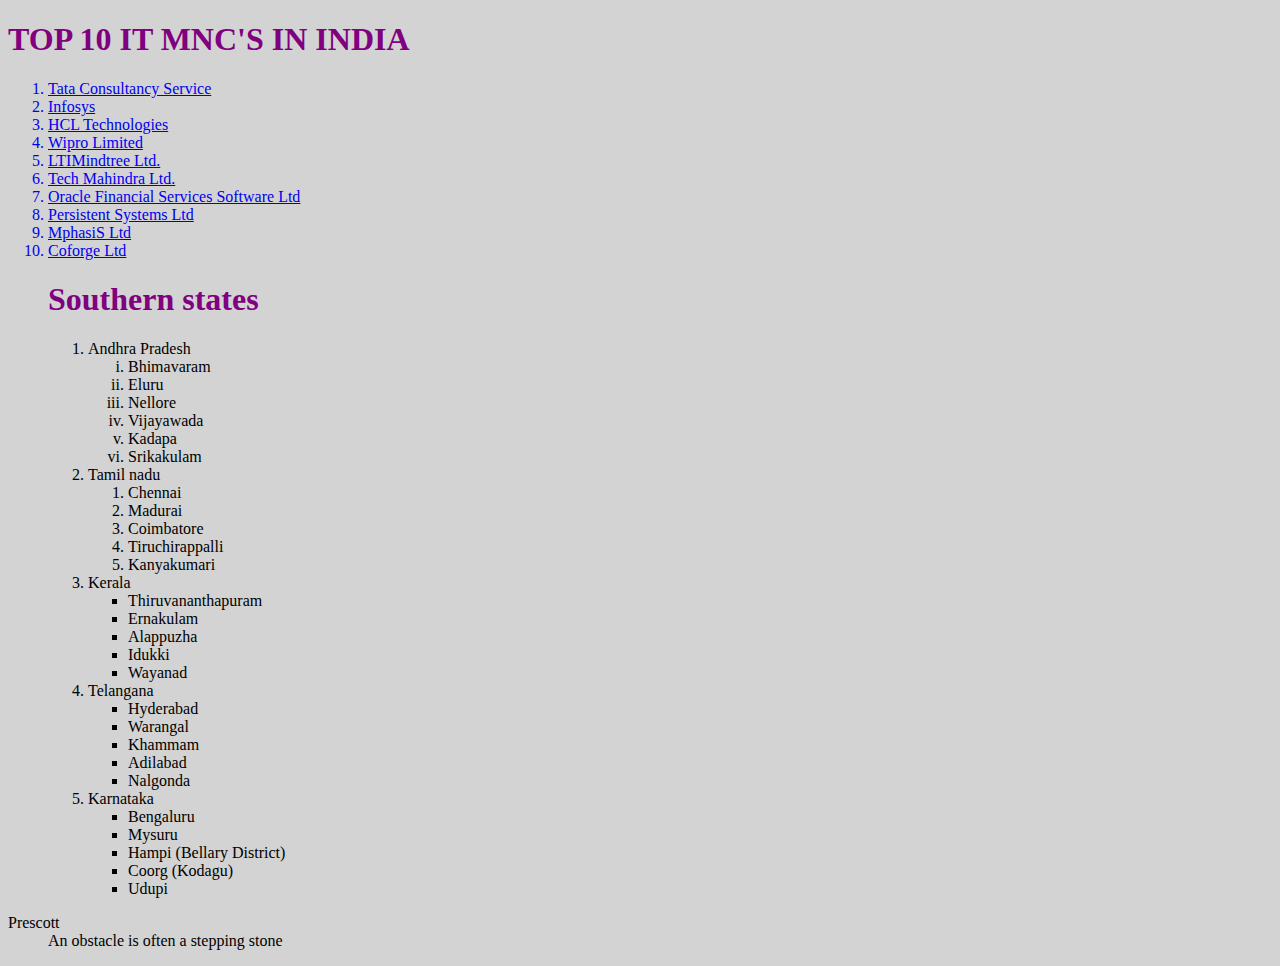
<file: S11-Lists and ways of writing css/index.html>
<!DOCTYPE html>
<html lang="en">
<head>
    <meta charset="UTF-8">
    <meta name="viewport" content="width=device-width, initial-scale=1.0">
    <title>Document</title>
    <link rel="stylesheet" href="style.css">
</head>
<body>
<style>
body{
    background-color:lightgrey;
}
</style>
<h1>TOP 10 IT MNC'S IN INDIA</h1>
<ol>
    <a href="./IT COMPANIES/Tata Consultancy Service.html"><li>Tata Consultancy Service</li></a>
    <a href="./IT COMPANIES/Infosys.html"><li> Infosys</li></a>
    <a href="./IT COMPANIES/HCL Technologies.html"><li>HCL Technologies</li></a>
    <a href="./IT COMPANIES/Wipro Limited.html"><li>Wipro Limited</li></a>
    <a href="./IT COMPANIES/Tata Consultancy Service.html"><li>LTIMindtree Ltd.</li></a>
    <a href="./IT COMPANIES/Tech Mahindra.html"><li>Tech Mahindra Ltd.</li></a>
    <a href="./IT COMPANIES/Oracle Financial Services .html"><li>Oracle Financial Services Software Ltd</li></a>
    <a href="./IT COMPANIES/Persistent Systems.html"><li>Persistent Systems Ltd</li></a>
    <a href="./IT COMPANIES/MphasiS.html"><li>MphasiS Ltd</li></a>
    <a href="./IT COMPANIES/Coforge Ltd.html"><li>Coforge Ltd  </li></a>
    <h1>Southern states</h1>
    <ol>
        <li>Andhra Pradesh</li>
        <ol type="i">
            <li>Bhimavaram</li>
            <li>Eluru</li>
            <li>Nellore</li>
            <li>Vijayawada</li>
            <li>Kadapa</li>
            <li>Srikakulam</li>
        </ol>
        <li>Tamil nadu</li>
        <ol>
            <li>Chennai</li>
            <li>Madurai</li>
            <li>Coimbatore</li>
            <li>Tiruchirappalli</li>
            <li>Kanyakumari</li>
        </ol>
        <li>Kerala
            <ul>
                <li>Thiruvananthapuram</li>
                <li>Ernakulam</li>
                <li>Alappuzha</li>
                <li>Idukki</li>
                <li>Wayanad</li>               
            </ul>
        </li>
        <li>Telangana
            <ul>
                <li>Hyderabad</li>
                <li>Warangal</li>
                <li>Khammam</li>
                <li>Adilabad</li>
                <li>Nalgonda</li>
            </ul>
        </li>
        <li>Karnataka
            <ul>
                <li>Bengaluru</li>
                <li>Mysuru</li>
                <li>Hampi (Bellary District) </li>
                <li>Coorg (Kodagu)</li>
                <li>Udupi   </li>
            </ul>
        </li>
    </ol>
</ol>
<dl>
    <dt>Prescott</dt>
    <dd>An obstacle is often a stepping stone</dd>
</dl>
</body>
</html>
</file>
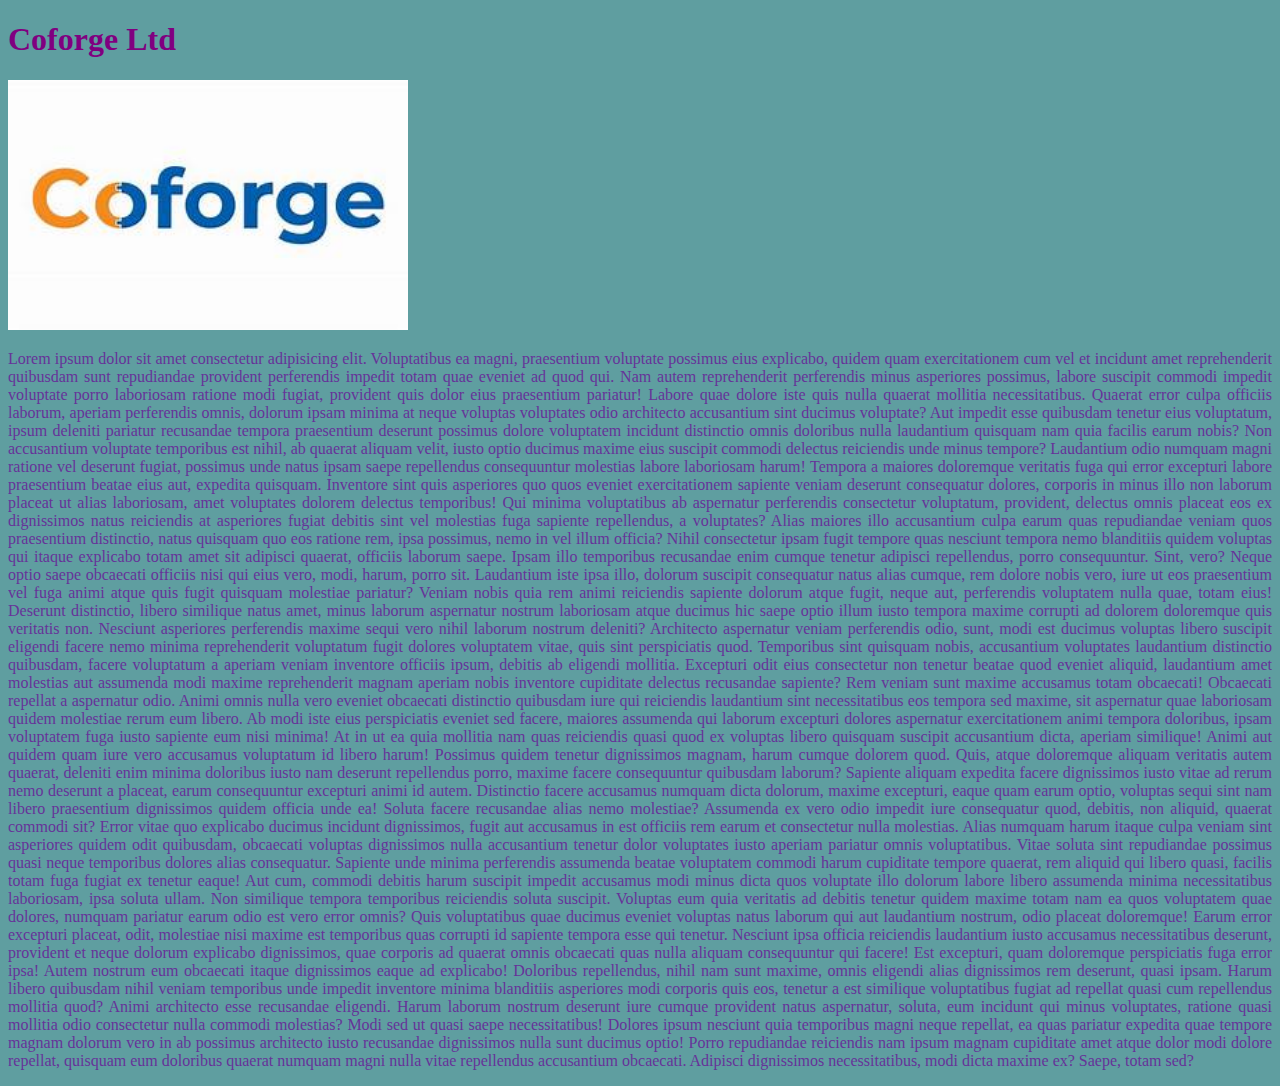
<file: S11-Lists and ways of writing css/IT COMPANIES/Coforge Ltd.html>
<!DOCTYPE html>
<html lang="en">
  <head>
    <meta charset="UTF-8" />
    <meta name="viewport" content="width=device-width, initial-scale=1.0" />
    <title>Document</title>
    <link rel="stylesheet" href="../style.css">
  </head>
  <body>
    <h1>Coforge Ltd</h1>
    <img src="../images/Coforge.jpeg"/>
    <p>
      Lorem ipsum dolor sit amet consectetur adipisicing elit. Voluptatibus ea
      magni, praesentium voluptate possimus eius explicabo, quidem quam
      exercitationem cum vel et incidunt amet reprehenderit quibusdam sunt
      repudiandae provident perferendis impedit totam quae eveniet ad quod qui.
      Nam autem reprehenderit perferendis minus asperiores possimus, labore
      suscipit commodi impedit voluptate porro laboriosam ratione modi fugiat,
      provident quis dolor eius praesentium pariatur! Labore quae dolore iste
      quis nulla quaerat mollitia necessitatibus. Quaerat error culpa officiis
      laborum, aperiam perferendis omnis, dolorum ipsam minima at neque voluptas
      voluptates odio architecto accusantium sint ducimus voluptate? Aut impedit
      esse quibusdam tenetur eius voluptatum, ipsum deleniti pariatur recusandae
      tempora praesentium deserunt possimus dolore voluptatem incidunt
      distinctio omnis doloribus nulla laudantium quisquam nam quia facilis
      earum nobis? Non accusantium voluptate temporibus est nihil, ab quaerat
      aliquam velit, iusto optio ducimus maxime eius suscipit commodi delectus
      reiciendis unde minus tempore? Laudantium odio numquam magni ratione vel
      deserunt fugiat, possimus unde natus ipsam saepe repellendus consequuntur
      molestias labore laboriosam harum! Tempora a maiores doloremque veritatis
      fuga qui error excepturi labore praesentium beatae eius aut, expedita
      quisquam. Inventore sint quis asperiores quo quos eveniet exercitationem
      sapiente veniam deserunt consequatur dolores, corporis in minus illo non
      laborum placeat ut alias laboriosam, amet voluptates dolorem delectus
      temporibus! Qui minima voluptatibus ab aspernatur perferendis consectetur
      voluptatum, provident, delectus omnis placeat eos ex dignissimos natus
      reiciendis at asperiores fugiat debitis sint vel molestias fuga sapiente
      repellendus, a voluptates? Alias maiores illo accusantium culpa earum quas
      repudiandae veniam quos praesentium distinctio, natus quisquam quo eos
      ratione rem, ipsa possimus, nemo in vel illum officia? Nihil consectetur
      ipsam fugit tempore quas nesciunt tempora nemo blanditiis quidem voluptas
      qui itaque explicabo totam amet sit adipisci quaerat, officiis laborum
      saepe. Ipsam illo temporibus recusandae enim cumque tenetur adipisci
      repellendus, porro consequuntur. Sint, vero? Neque optio saepe obcaecati
      officiis nisi qui eius vero, modi, harum, porro sit. Laudantium iste ipsa
      illo, dolorum suscipit consequatur natus alias cumque, rem dolore nobis
      vero, iure ut eos praesentium vel fuga animi atque quis fugit quisquam
      molestiae pariatur? Veniam nobis quia rem animi reiciendis sapiente
      dolorum atque fugit, neque aut, perferendis voluptatem nulla quae, totam
      eius! Deserunt distinctio, libero similique natus amet, minus laborum
      aspernatur nostrum laboriosam atque ducimus hic saepe optio illum iusto
      tempora maxime corrupti ad dolorem doloremque quis veritatis non. Nesciunt
      asperiores perferendis maxime sequi vero nihil laborum nostrum deleniti?
      Architecto aspernatur veniam perferendis odio, sunt, modi est ducimus
      voluptas libero suscipit eligendi facere nemo minima reprehenderit
      voluptatum fugit dolores voluptatem vitae, quis sint perspiciatis quod.
      Temporibus sint quisquam nobis, accusantium voluptates laudantium
      distinctio quibusdam, facere voluptatum a aperiam veniam inventore
      officiis ipsum, debitis ab eligendi mollitia. Excepturi odit eius
      consectetur non tenetur beatae quod eveniet aliquid, laudantium amet
      molestias aut assumenda modi maxime reprehenderit magnam aperiam nobis
      inventore cupiditate delectus recusandae sapiente? Rem veniam sunt maxime
      accusamus totam obcaecati! Obcaecati repellat a aspernatur odio. Animi
      omnis nulla vero eveniet obcaecati distinctio quibusdam iure qui
      reiciendis laudantium sint necessitatibus eos tempora sed maxime, sit
      aspernatur quae laboriosam quidem molestiae rerum eum libero. Ab modi iste
      eius perspiciatis eveniet sed facere, maiores assumenda qui laborum
      excepturi dolores aspernatur exercitationem animi tempora doloribus, ipsam
      voluptatem fuga iusto sapiente eum nisi minima! At in ut ea quia mollitia
      nam quas reiciendis quasi quod ex voluptas libero quisquam suscipit
      accusantium dicta, aperiam similique! Animi aut quidem quam iure vero
      accusamus voluptatum id libero harum! Possimus quidem tenetur dignissimos
      magnam, harum cumque dolorem quod. Quis, atque doloremque aliquam
      veritatis autem quaerat, deleniti enim minima doloribus iusto nam deserunt
      repellendus porro, maxime facere consequuntur quibusdam laborum? Sapiente
      aliquam expedita facere dignissimos iusto vitae ad rerum nemo deserunt a
      placeat, earum consequuntur excepturi animi id autem. Distinctio facere
      accusamus numquam dicta dolorum, maxime excepturi, eaque quam earum optio,
      voluptas sequi sint nam libero praesentium dignissimos quidem officia unde
      ea! Soluta facere recusandae alias nemo molestiae? Assumenda ex vero odio
      impedit iure consequatur quod, debitis, non aliquid, quaerat commodi sit?
      Error vitae quo explicabo ducimus incidunt dignissimos, fugit aut
      accusamus in est officiis rem earum et consectetur nulla molestias. Alias
      numquam harum itaque culpa veniam sint asperiores quidem odit quibusdam,
      obcaecati voluptas dignissimos nulla accusantium tenetur dolor voluptates
      iusto aperiam pariatur omnis voluptatibus. Vitae soluta sint repudiandae
      possimus quasi neque temporibus dolores alias consequatur. Sapiente unde
      minima perferendis assumenda beatae voluptatem commodi harum cupiditate
      tempore quaerat, rem aliquid qui libero quasi, facilis totam fuga fugiat
      ex tenetur eaque! Aut cum, commodi debitis harum suscipit impedit
      accusamus modi minus dicta quos voluptate illo dolorum labore libero
      assumenda minima necessitatibus laboriosam, ipsa soluta ullam. Non
      similique tempora temporibus reiciendis soluta suscipit. Voluptas eum quia
      veritatis ad debitis tenetur quidem maxime totam nam ea quos voluptatem
      quae dolores, numquam pariatur earum odio est vero error omnis? Quis
      voluptatibus quae ducimus eveniet voluptas natus laborum qui aut
      laudantium nostrum, odio placeat doloremque! Earum error excepturi
      placeat, odit, molestiae nisi maxime est temporibus quas corrupti id
      sapiente tempora esse qui tenetur. Nesciunt ipsa officia reiciendis
      laudantium iusto accusamus necessitatibus deserunt, provident et neque
      dolorum explicabo dignissimos, quae corporis ad quaerat omnis obcaecati
      quas nulla aliquam consequuntur qui facere! Est excepturi, quam doloremque
      perspiciatis fuga error ipsa! Autem nostrum eum obcaecati itaque
      dignissimos eaque ad explicabo! Doloribus repellendus, nihil nam sunt
      maxime, omnis eligendi alias dignissimos rem deserunt, quasi ipsam. Harum
      libero quibusdam nihil veniam temporibus unde impedit inventore minima
      blanditiis asperiores modi corporis quis eos, tenetur a est similique
      voluptatibus fugiat ad repellat quasi cum repellendus mollitia quod? Animi
      architecto esse recusandae eligendi. Harum laborum nostrum deserunt iure
      cumque provident natus aspernatur, soluta, eum incidunt qui minus
      voluptates, ratione quasi mollitia odio consectetur nulla commodi
      molestias? Modi sed ut quasi saepe necessitatibus! Dolores ipsum nesciunt
      quia temporibus magni neque repellat, ea quas pariatur expedita quae
      tempore magnam dolorum vero in ab possimus architecto iusto recusandae
      dignissimos nulla sunt ducimus optio! Porro repudiandae reiciendis nam
      ipsum magnam cupiditate amet atque dolor modi dolore repellat, quisquam
      eum doloribus quaerat numquam magni nulla vitae repellendus accusantium
      obcaecati. Adipisci dignissimos necessitatibus, modi dicta maxime ex?
      Saepe, totam sed?
    </p>
  </body>
</html>
</file>
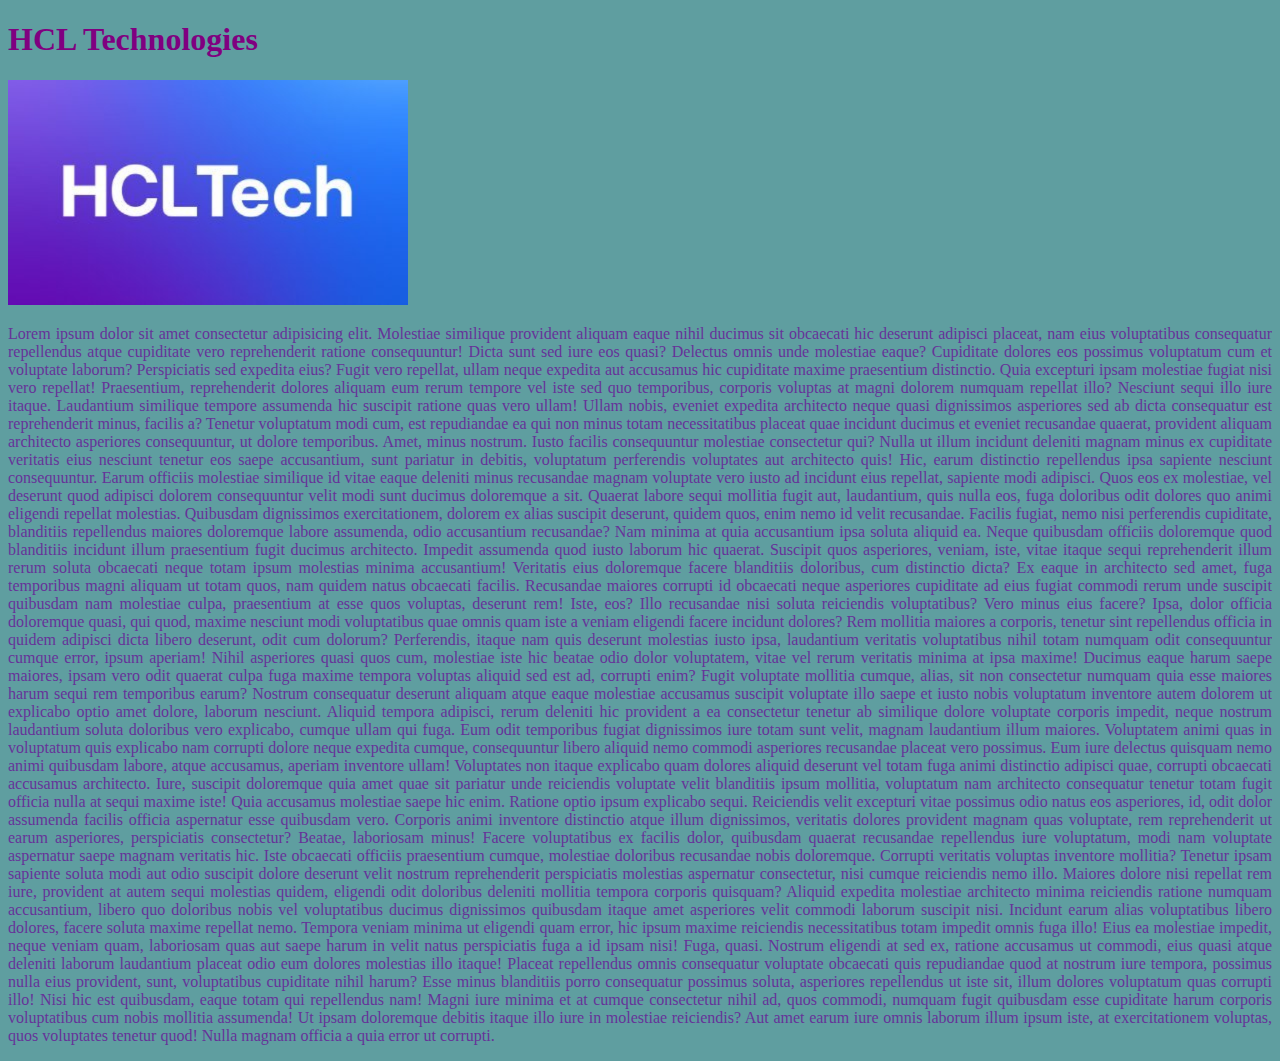
<file: S11-Lists and ways of writing css/IT COMPANIES/HCL Technologies.html>
<!DOCTYPE html>
<html lang="en">
<head>
    <meta charset="UTF-8">
    <meta name="viewport" content="width=device-width, initial-scale=1.0">
    <title>Document</title>
    <link rel="stylesheet" href="../style.css">
</head>
<body>
    <h1>HCL Technologies</h1>
    <img src="../images/hcl1.webp"/>
    <p>Lorem ipsum dolor sit amet consectetur adipisicing elit. Molestiae similique provident aliquam eaque nihil ducimus sit obcaecati hic deserunt adipisci placeat, nam eius voluptatibus consequatur repellendus atque cupiditate vero reprehenderit ratione consequuntur! Dicta sunt sed iure eos quasi? Delectus omnis unde molestiae eaque? Cupiditate dolores eos possimus voluptatum cum et voluptate laborum? Perspiciatis sed expedita eius? Fugit vero repellat, ullam neque expedita aut accusamus hic cupiditate maxime praesentium distinctio. Quia excepturi ipsam molestiae fugiat nisi vero repellat! Praesentium, reprehenderit dolores aliquam eum rerum tempore vel iste sed quo temporibus, corporis voluptas at magni dolorem numquam repellat illo? Nesciunt sequi illo iure itaque. Laudantium similique tempore assumenda hic suscipit ratione quas vero ullam! Ullam nobis, eveniet expedita architecto neque quasi dignissimos asperiores sed ab dicta consequatur est reprehenderit minus, facilis a? Tenetur voluptatum modi cum, est repudiandae ea qui non minus totam necessitatibus placeat quae incidunt ducimus et eveniet recusandae quaerat, provident aliquam architecto asperiores consequuntur, ut dolore temporibus. Amet, minus nostrum. Iusto facilis consequuntur molestiae consectetur qui? Nulla ut illum incidunt deleniti magnam minus ex cupiditate veritatis eius nesciunt tenetur eos saepe accusantium, sunt pariatur in debitis, voluptatum perferendis voluptates aut architecto quis! Hic, earum distinctio repellendus ipsa sapiente nesciunt consequuntur. Earum officiis molestiae similique id vitae eaque deleniti minus recusandae magnam voluptate vero iusto ad incidunt eius repellat, sapiente modi adipisci. Quos eos ex molestiae, vel deserunt quod adipisci dolorem consequuntur velit modi sunt ducimus doloremque a sit. Quaerat labore sequi mollitia fugit aut, laudantium, quis nulla eos, fuga doloribus odit dolores quo animi eligendi repellat molestias. Quibusdam dignissimos exercitationem, dolorem ex alias suscipit deserunt, quidem quos, enim nemo id velit recusandae. Facilis fugiat, nemo nisi perferendis cupiditate, blanditiis repellendus maiores doloremque labore assumenda, odio accusantium recusandae? Nam minima at quia accusantium ipsa soluta aliquid ea. Neque quibusdam officiis doloremque quod blanditiis incidunt illum praesentium fugit ducimus architecto. Impedit assumenda quod iusto laborum hic quaerat. Suscipit quos asperiores, veniam, iste, vitae itaque sequi reprehenderit illum rerum soluta obcaecati neque totam ipsum molestias minima accusantium! Veritatis eius doloremque facere blanditiis doloribus, cum distinctio dicta? Ex eaque in architecto sed amet, fuga temporibus magni aliquam ut totam quos, nam quidem natus obcaecati facilis. Recusandae maiores corrupti id obcaecati neque asperiores cupiditate ad eius fugiat commodi rerum unde suscipit quibusdam nam molestiae culpa, praesentium at esse quos voluptas, deserunt rem! Iste, eos? Illo recusandae nisi soluta reiciendis voluptatibus? Vero minus eius facere? Ipsa, dolor officia doloremque quasi, qui quod, maxime nesciunt modi voluptatibus quae omnis quam iste a veniam eligendi facere incidunt dolores? Rem mollitia maiores a corporis, tenetur sint repellendus officia in quidem adipisci dicta libero deserunt, odit cum dolorum? Perferendis, itaque nam quis deserunt molestias iusto ipsa, laudantium veritatis voluptatibus nihil totam numquam odit consequuntur cumque error, ipsum aperiam! Nihil asperiores quasi quos cum, molestiae iste hic beatae odio dolor voluptatem, vitae vel rerum veritatis minima at ipsa maxime! Ducimus eaque harum saepe maiores, ipsam vero odit quaerat culpa fuga maxime tempora voluptas aliquid sed est ad, corrupti enim? Fugit voluptate mollitia cumque, alias, sit non consectetur numquam quia esse maiores harum sequi rem temporibus earum? Nostrum consequatur deserunt aliquam atque eaque molestiae accusamus suscipit voluptate illo saepe et iusto nobis voluptatum inventore autem dolorem ut explicabo optio amet dolore, laborum nesciunt. Aliquid tempora adipisci, rerum deleniti hic provident a ea consectetur tenetur ab similique dolore voluptate corporis impedit, neque nostrum laudantium soluta doloribus vero explicabo, cumque ullam qui fuga. Eum odit temporibus fugiat dignissimos iure totam sunt velit, magnam laudantium illum maiores. Voluptatem animi quas in voluptatum quis explicabo nam corrupti dolore neque expedita cumque, consequuntur libero aliquid nemo commodi asperiores recusandae placeat vero possimus. Eum iure delectus quisquam nemo animi quibusdam labore, atque accusamus, aperiam inventore ullam! Voluptates non itaque explicabo quam dolores aliquid deserunt vel totam fuga animi distinctio adipisci quae, corrupti obcaecati accusamus architecto. Iure, suscipit doloremque quia amet quae sit pariatur unde reiciendis voluptate velit blanditiis ipsum mollitia, voluptatum nam architecto consequatur tenetur totam fugit officia nulla at sequi maxime iste! Quia accusamus molestiae saepe hic enim. Ratione optio ipsum explicabo sequi. Reiciendis velit excepturi vitae possimus odio natus eos asperiores, id, odit dolor assumenda facilis officia aspernatur esse quibusdam vero. Corporis animi inventore distinctio atque illum dignissimos, veritatis dolores provident magnam quas voluptate, rem reprehenderit ut earum asperiores, perspiciatis consectetur? Beatae, laboriosam minus! Facere voluptatibus ex facilis dolor, quibusdam quaerat recusandae repellendus iure voluptatum, modi nam voluptate aspernatur saepe magnam veritatis hic. Iste obcaecati officiis praesentium cumque, molestiae doloribus recusandae nobis doloremque. Corrupti veritatis voluptas inventore mollitia? Tenetur ipsam sapiente soluta modi aut odio suscipit dolore deserunt velit nostrum reprehenderit perspiciatis molestias aspernatur consectetur, nisi cumque reiciendis nemo illo. Maiores dolore nisi repellat rem iure, provident at autem sequi molestias quidem, eligendi odit doloribus deleniti mollitia tempora corporis quisquam? Aliquid expedita molestiae architecto minima reiciendis ratione numquam accusantium, libero quo doloribus nobis vel voluptatibus ducimus dignissimos quibusdam itaque amet asperiores velit commodi laborum suscipit nisi. Incidunt earum alias voluptatibus libero dolores, facere soluta maxime repellat nemo. Tempora veniam minima ut eligendi quam error, hic ipsum maxime reiciendis necessitatibus totam impedit omnis fuga illo! Eius ea molestiae impedit, neque veniam quam, laboriosam quas aut saepe harum in velit natus perspiciatis fuga a id ipsam nisi! Fuga, quasi. Nostrum eligendi at sed ex, ratione accusamus ut commodi, eius quasi atque deleniti laborum laudantium placeat odio eum dolores molestias illo itaque! Placeat repellendus omnis consequatur voluptate obcaecati quis repudiandae quod at nostrum iure tempora, possimus nulla eius provident, sunt, voluptatibus cupiditate nihil harum? Esse minus blanditiis porro consequatur possimus soluta, asperiores repellendus ut iste sit, illum dolores voluptatum quas corrupti illo! Nisi hic est quibusdam, eaque totam qui repellendus nam! Magni iure minima et at cumque consectetur nihil ad, quos commodi, numquam fugit quibusdam esse cupiditate harum corporis voluptatibus cum nobis mollitia assumenda! Ut ipsam doloremque debitis itaque illo iure in molestiae reiciendis? Aut amet earum iure omnis laborum illum ipsum iste, at exercitationem voluptas, quos voluptates tenetur quod! Nulla magnam officia a quia error ut corrupti.</p>
</body>
</html>
</file>
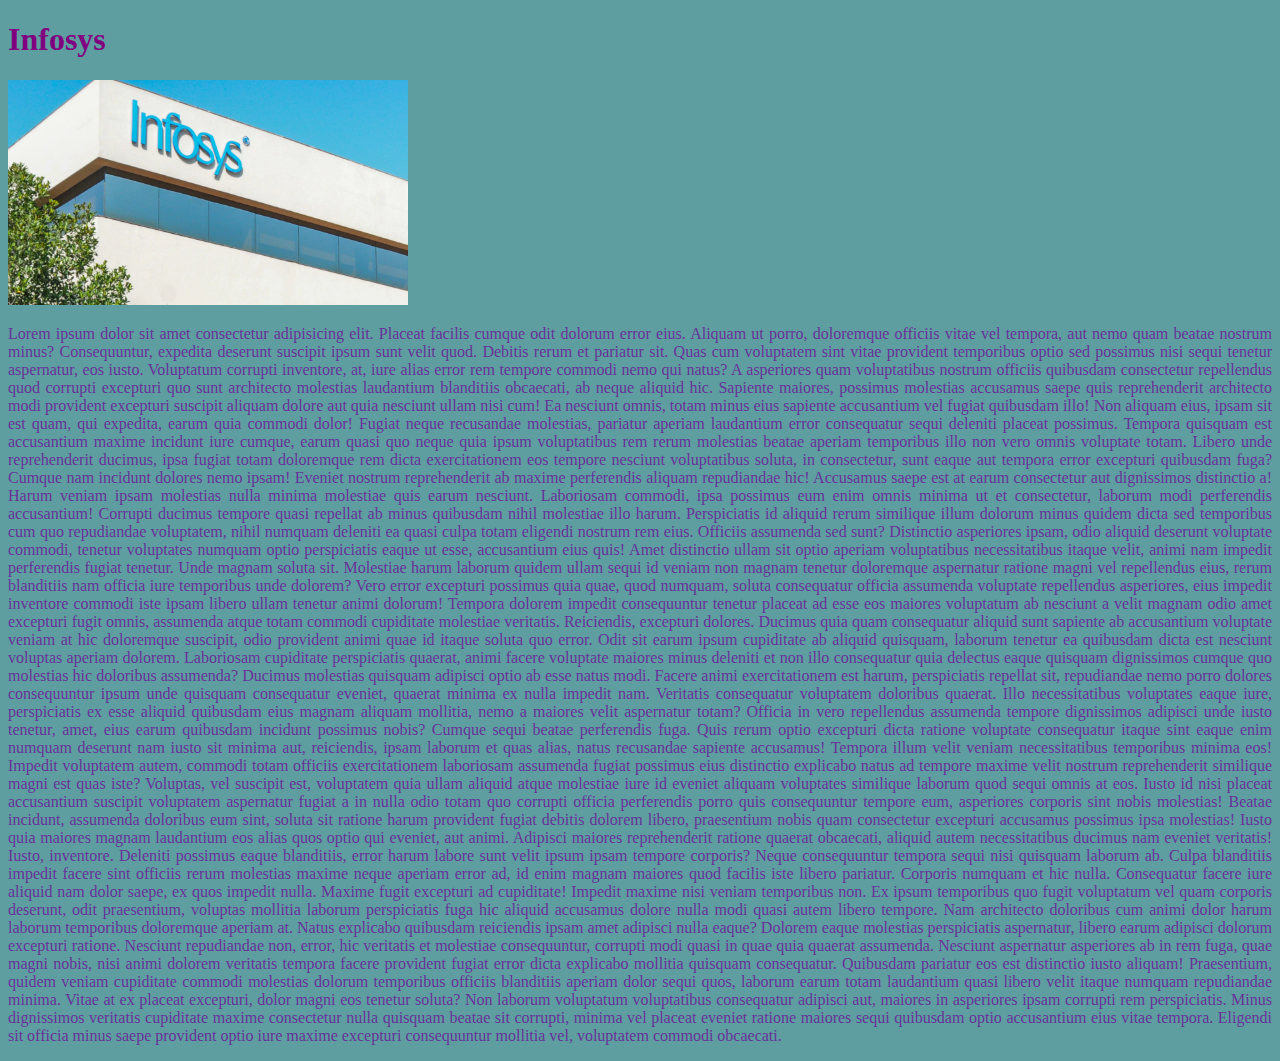
<file: S11-Lists and ways of writing css/IT COMPANIES/Infosys.html>
<!DOCTYPE html>
<html lang="en">
<head>
    <meta charset="UTF-8">
    <meta name="viewport" content="width=device-width, initial-scale=1.0">
    <title>Document</title>
    <link rel="stylesheet" href="../style.css">
</head>
<body>
    <h1> Infosys</h1>
    <img src="../images/Infosys.webp"/>
    <p>Lorem ipsum dolor sit amet consectetur adipisicing elit. Placeat facilis cumque odit dolorum error eius. Aliquam ut porro, doloremque officiis vitae vel tempora, aut nemo quam beatae nostrum minus? Consequuntur, expedita deserunt suscipit ipsum sunt velit quod. Debitis rerum et pariatur sit. Quas cum voluptatem sint vitae provident temporibus optio sed possimus nisi sequi tenetur aspernatur, eos iusto. Voluptatum corrupti inventore, at, iure alias error rem tempore commodi nemo qui natus? A asperiores quam voluptatibus nostrum officiis quibusdam consectetur repellendus quod corrupti excepturi quo sunt architecto molestias laudantium blanditiis obcaecati, ab neque aliquid hic. Sapiente maiores, possimus molestias accusamus saepe quis reprehenderit architecto modi provident excepturi suscipit aliquam dolore aut quia nesciunt ullam nisi cum! Ea nesciunt omnis, totam minus eius sapiente accusantium vel fugiat quibusdam illo! Non aliquam eius, ipsam sit est quam, qui expedita, earum quia commodi dolor! Fugiat neque recusandae molestias, pariatur aperiam laudantium error consequatur sequi deleniti placeat possimus. Tempora quisquam est accusantium maxime incidunt iure cumque, earum quasi quo neque quia ipsum voluptatibus rem rerum molestias beatae aperiam temporibus illo non vero omnis voluptate totam. Libero unde reprehenderit ducimus, ipsa fugiat totam doloremque rem dicta exercitationem eos tempore nesciunt voluptatibus soluta, in consectetur, sunt eaque aut tempora error excepturi quibusdam fuga? Cumque nam incidunt dolores nemo ipsam! Eveniet nostrum reprehenderit ab maxime perferendis aliquam repudiandae hic! Accusamus saepe est at earum consectetur aut dignissimos distinctio a! Harum veniam ipsam molestias nulla minima molestiae quis earum nesciunt. Laboriosam commodi, ipsa possimus eum enim omnis minima ut et consectetur, laborum modi perferendis accusantium! Corrupti ducimus tempore quasi repellat ab minus quibusdam nihil molestiae illo harum. Perspiciatis id aliquid rerum similique illum dolorum minus quidem dicta sed temporibus cum quo repudiandae voluptatem, nihil numquam deleniti ea quasi culpa totam eligendi nostrum rem eius. Officiis assumenda sed sunt? Distinctio asperiores ipsam, odio aliquid deserunt voluptate commodi, tenetur voluptates numquam optio perspiciatis eaque ut esse, accusantium eius quis! Amet distinctio ullam sit optio aperiam voluptatibus necessitatibus itaque velit, animi nam impedit perferendis fugiat tenetur. Unde magnam soluta sit. Molestiae harum laborum quidem ullam sequi id veniam non magnam tenetur doloremque aspernatur ratione magni vel repellendus eius, rerum blanditiis nam officia iure temporibus unde dolorem? Vero error excepturi possimus quia quae, quod numquam, soluta consequatur officia assumenda voluptate repellendus asperiores, eius impedit inventore commodi iste ipsam libero ullam tenetur animi dolorum! Tempora dolorem impedit consequuntur tenetur placeat ad esse eos maiores voluptatum ab nesciunt a velit magnam odio amet excepturi fugit omnis, assumenda atque totam commodi cupiditate molestiae veritatis. Reiciendis, excepturi dolores. Ducimus quia quam consequatur aliquid sunt sapiente ab accusantium voluptate veniam at hic doloremque suscipit, odio provident animi quae id itaque soluta quo error. Odit sit earum ipsum cupiditate ab aliquid quisquam, laborum tenetur ea quibusdam dicta est nesciunt voluptas aperiam dolorem. Laboriosam cupiditate perspiciatis quaerat, animi facere voluptate maiores minus deleniti et non illo consequatur quia delectus eaque quisquam dignissimos cumque quo molestias hic doloribus assumenda? Ducimus molestias quisquam adipisci optio ab esse natus modi. Facere animi exercitationem est harum, perspiciatis repellat sit, repudiandae nemo porro dolores consequuntur ipsum unde quisquam consequatur eveniet, quaerat minima ex nulla impedit nam. Veritatis consequatur voluptatem doloribus quaerat. Illo necessitatibus voluptates eaque iure, perspiciatis ex esse aliquid quibusdam eius magnam aliquam mollitia, nemo a maiores velit aspernatur totam? Officia in vero repellendus assumenda tempore dignissimos adipisci unde iusto tenetur, amet, eius earum quibusdam incidunt possimus nobis? Cumque sequi beatae perferendis fuga. Quis rerum optio excepturi dicta ratione voluptate consequatur itaque sint eaque enim numquam deserunt nam iusto sit minima aut, reiciendis, ipsam laborum et quas alias, natus recusandae sapiente accusamus! Tempora illum velit veniam necessitatibus temporibus minima eos! Impedit voluptatem autem, commodi totam officiis exercitationem laboriosam assumenda fugiat possimus eius distinctio explicabo natus ad tempore maxime velit nostrum reprehenderit similique magni est quas iste? Voluptas, vel suscipit est, voluptatem quia ullam aliquid atque molestiae iure id eveniet aliquam voluptates similique laborum quod sequi omnis at eos. Iusto id nisi placeat accusantium suscipit voluptatem aspernatur fugiat a in nulla odio totam quo corrupti officia perferendis porro quis consequuntur tempore eum, asperiores corporis sint nobis molestias! Beatae incidunt, assumenda doloribus eum sint, soluta sit ratione harum provident fugiat debitis dolorem libero, praesentium nobis quam consectetur excepturi accusamus possimus ipsa molestias! Iusto quia maiores magnam laudantium eos alias quos optio qui eveniet, aut animi. Adipisci maiores reprehenderit ratione quaerat obcaecati, aliquid autem necessitatibus ducimus nam eveniet veritatis! Iusto, inventore. Deleniti possimus eaque blanditiis, error harum labore sunt velit ipsum ipsam tempore corporis? Neque consequuntur tempora sequi nisi quisquam laborum ab. Culpa blanditiis impedit facere sint officiis rerum molestias maxime neque aperiam error ad, id enim magnam maiores quod facilis iste libero pariatur. Corporis numquam et hic nulla. Consequatur facere iure aliquid nam dolor saepe, ex quos impedit nulla. Maxime fugit excepturi ad cupiditate! Impedit maxime nisi veniam temporibus non. Ex ipsum temporibus quo fugit voluptatum vel quam corporis deserunt, odit praesentium, voluptas mollitia laborum perspiciatis fuga hic aliquid accusamus dolore nulla modi quasi autem libero tempore. Nam architecto doloribus cum animi dolor harum laborum temporibus doloremque aperiam at. Natus explicabo quibusdam reiciendis ipsam amet adipisci nulla eaque? Dolorem eaque molestias perspiciatis aspernatur, libero earum adipisci dolorum excepturi ratione. Nesciunt repudiandae non, error, hic veritatis et molestiae consequuntur, corrupti modi quasi in quae quia quaerat assumenda. Nesciunt aspernatur asperiores ab in rem fuga, quae magni nobis, nisi animi dolorem veritatis tempora facere provident fugiat error dicta explicabo mollitia quisquam consequatur. Quibusdam pariatur eos est distinctio iusto aliquam! Praesentium, quidem veniam cupiditate commodi molestias dolorum temporibus officiis blanditiis aperiam dolor sequi quos, laborum earum totam laudantium quasi libero velit itaque numquam repudiandae minima. Vitae at ex placeat excepturi, dolor magni eos tenetur soluta? Non laborum voluptatum voluptatibus consequatur adipisci aut, maiores in asperiores ipsam corrupti rem perspiciatis. Minus dignissimos veritatis cupiditate maxime consectetur nulla quisquam beatae sit corrupti, minima vel placeat eveniet ratione maiores sequi quibusdam optio accusantium eius vitae tempora. Eligendi sit officia minus saepe provident optio iure maxime excepturi consequuntur mollitia vel, voluptatem commodi obcaecati.</p>
</body>
</html>
</file>
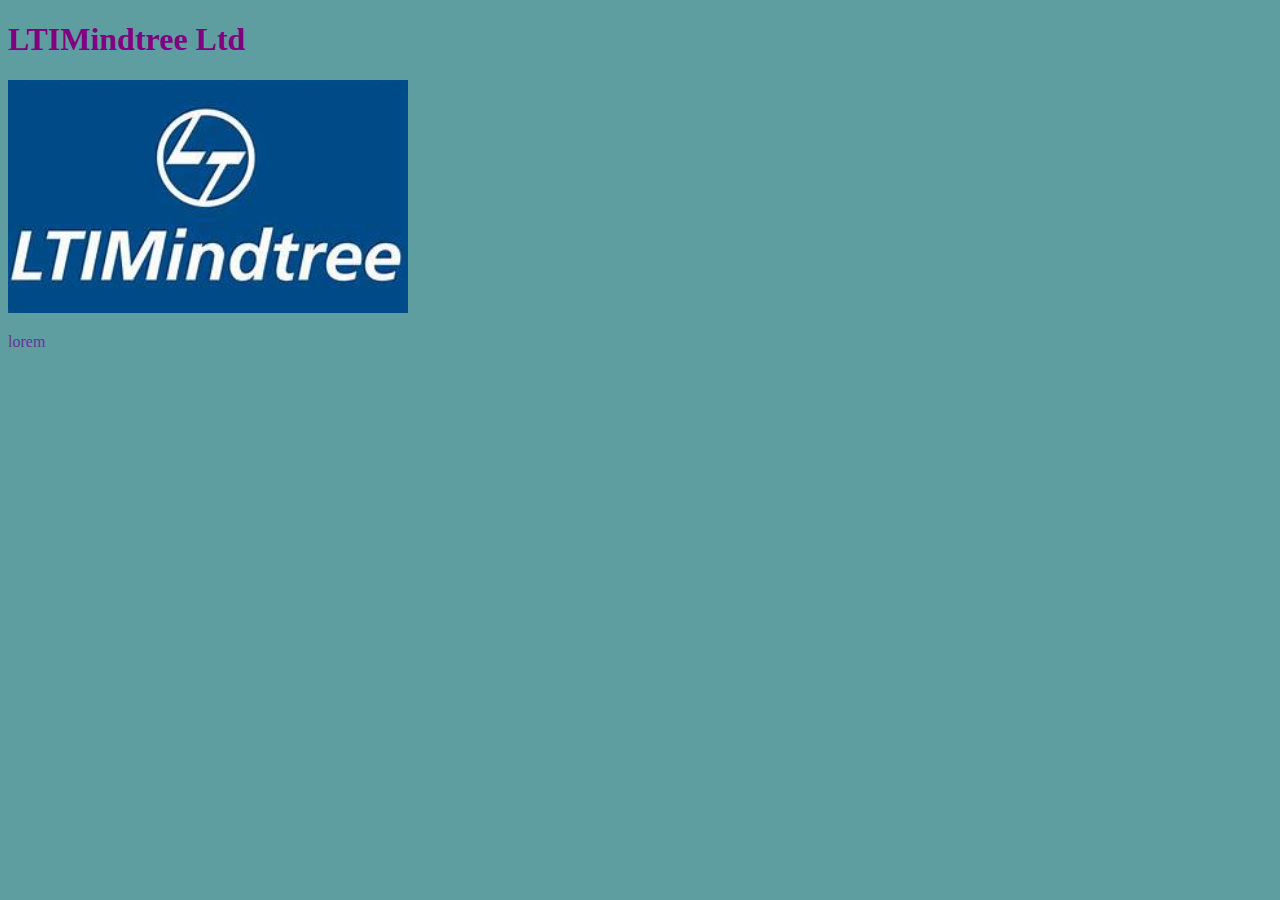
<file: S11-Lists and ways of writing css/IT COMPANIES/LTIMindtree Ltd.html>
<!DOCTYPE html>
<html lang="en">
<head>
    <meta charset="UTF-8">
    <meta name="viewport" content="width=device-width, initial-scale=1.0">
    <title>Document</title>
    <link rel="stylesheet" href="../style.css">
</head>
<body>
    <h1>LTIMindtree Ltd</h1>
    <img src="../images/LTIMindtree Ltd.jpeg"/>
    <p>lorem</p>
</body>
</html>
</file>
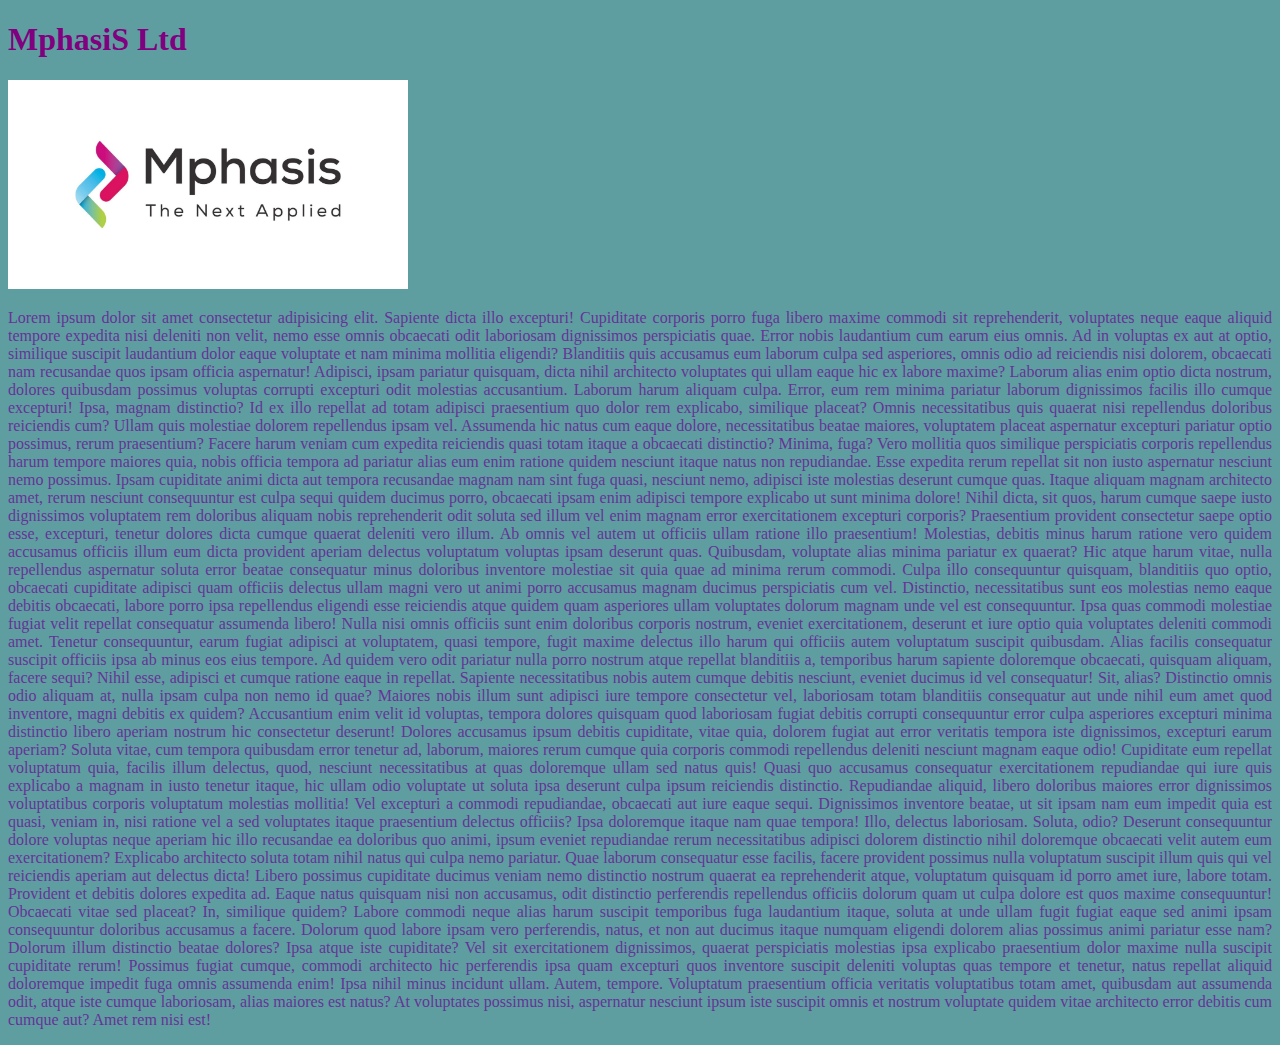
<file: S11-Lists and ways of writing css/IT COMPANIES/MphasiS.html>
<!DOCTYPE html>
<html lang="en">
<head>
    <meta charset="UTF-8">
    <meta name="viewport" content="width=device-width, initial-scale=1.0">
    <title>Document</title>
    <link rel="stylesheet" href="../style.css">
</head>
<body>
    <h1>MphasiS Ltd</h1>
    <img src="../images/MphasiS Ltd.jpg"/>
   <p>Lorem ipsum dolor sit amet consectetur adipisicing elit. Sapiente dicta illo excepturi! Cupiditate corporis porro fuga libero maxime commodi sit reprehenderit, voluptates neque eaque aliquid tempore expedita nisi deleniti non velit, nemo esse omnis obcaecati odit laboriosam dignissimos perspiciatis quae. Error nobis laudantium cum earum eius omnis. Ad in voluptas ex aut at optio, similique suscipit laudantium dolor eaque voluptate et nam minima mollitia eligendi? Blanditiis quis accusamus eum laborum culpa sed asperiores, omnis odio ad reiciendis nisi dolorem, obcaecati nam recusandae quos ipsam officia aspernatur! Adipisci, ipsam pariatur quisquam, dicta nihil architecto voluptates qui ullam eaque hic ex labore maxime? Laborum alias enim optio dicta nostrum, dolores quibusdam possimus voluptas corrupti excepturi odit molestias accusantium. Laborum harum aliquam culpa. Error, eum rem minima pariatur laborum dignissimos facilis illo cumque excepturi! Ipsa, magnam distinctio? Id ex illo repellat ad totam adipisci praesentium quo dolor rem explicabo, similique placeat? Omnis necessitatibus quis quaerat nisi repellendus doloribus reiciendis cum? Ullam quis molestiae dolorem repellendus ipsam vel. Assumenda hic natus cum eaque dolore, necessitatibus beatae maiores, voluptatem placeat aspernatur excepturi pariatur optio possimus, rerum praesentium? Facere harum veniam cum expedita reiciendis quasi totam itaque a obcaecati distinctio? Minima, fuga? Vero mollitia quos similique perspiciatis corporis repellendus harum tempore maiores quia, nobis officia tempora ad pariatur alias eum enim ratione quidem nesciunt itaque natus non repudiandae. Esse expedita rerum repellat sit non iusto aspernatur nesciunt nemo possimus. Ipsam cupiditate animi dicta aut tempora recusandae magnam nam sint fuga quasi, nesciunt nemo, adipisci iste molestias deserunt cumque quas. Itaque aliquam magnam architecto amet, rerum nesciunt consequuntur est culpa sequi quidem ducimus porro, obcaecati ipsam enim adipisci tempore explicabo ut sunt minima dolore! Nihil dicta, sit quos, harum cumque saepe iusto dignissimos voluptatem rem doloribus aliquam nobis reprehenderit odit soluta sed illum vel enim magnam error exercitationem excepturi corporis? Praesentium provident consectetur saepe optio esse, excepturi, tenetur dolores dicta cumque quaerat deleniti vero illum. Ab omnis vel autem ut officiis ullam ratione illo praesentium! Molestias, debitis minus harum ratione vero quidem accusamus officiis illum eum dicta provident aperiam delectus voluptatum voluptas ipsam deserunt quas. Quibusdam, voluptate alias minima pariatur ex quaerat? Hic atque harum vitae, nulla repellendus aspernatur soluta error beatae consequatur minus doloribus inventore molestiae sit quia quae ad minima rerum commodi. Culpa illo consequuntur quisquam, blanditiis quo optio, obcaecati cupiditate adipisci quam officiis delectus ullam magni vero ut animi porro accusamus magnam ducimus perspiciatis cum vel. Distinctio, necessitatibus sunt eos molestias nemo eaque debitis obcaecati, labore porro ipsa repellendus eligendi esse reiciendis atque quidem quam asperiores ullam voluptates dolorum magnam unde vel est consequuntur. Ipsa quas commodi molestiae fugiat velit repellat consequatur assumenda libero! Nulla nisi omnis officiis sunt enim doloribus corporis nostrum, eveniet exercitationem, deserunt et iure optio quia voluptates deleniti commodi amet. Tenetur consequuntur, earum fugiat adipisci at voluptatem, quasi tempore, fugit maxime delectus illo harum qui officiis autem voluptatum suscipit quibusdam. Alias facilis consequatur suscipit officiis ipsa ab minus eos eius tempore. Ad quidem vero odit pariatur nulla porro nostrum atque repellat blanditiis a, temporibus harum sapiente doloremque obcaecati, quisquam aliquam, facere sequi? Nihil esse, adipisci et cumque ratione eaque in repellat. Sapiente necessitatibus nobis autem cumque debitis nesciunt, eveniet ducimus id vel consequatur! Sit, alias? Distinctio omnis odio aliquam at, nulla ipsam culpa non nemo id quae? Maiores nobis illum sunt adipisci iure tempore consectetur vel, laboriosam totam blanditiis consequatur aut unde nihil eum amet quod inventore, magni debitis ex quidem? Accusantium enim velit id voluptas, tempora dolores quisquam quod laboriosam fugiat debitis corrupti consequuntur error culpa asperiores excepturi minima distinctio libero aperiam nostrum hic consectetur deserunt! Dolores accusamus ipsum debitis cupiditate, vitae quia, dolorem fugiat aut error veritatis tempora iste dignissimos, excepturi earum aperiam? Soluta vitae, cum tempora quibusdam error tenetur ad, laborum, maiores rerum cumque quia corporis commodi repellendus deleniti nesciunt magnam eaque odio! Cupiditate eum repellat voluptatum quia, facilis illum delectus, quod, nesciunt necessitatibus at quas doloremque ullam sed natus quis! Quasi quo accusamus consequatur exercitationem repudiandae qui iure quis explicabo a magnam in iusto tenetur itaque, hic ullam odio voluptate ut soluta ipsa deserunt culpa ipsum reiciendis distinctio. Repudiandae aliquid, libero doloribus maiores error dignissimos voluptatibus corporis voluptatum molestias mollitia! Vel excepturi a commodi repudiandae, obcaecati aut iure eaque sequi. Dignissimos inventore beatae, ut sit ipsam nam eum impedit quia est quasi, veniam in, nisi ratione vel a sed voluptates itaque praesentium delectus officiis? Ipsa doloremque itaque nam quae tempora! Illo, delectus laboriosam. Soluta, odio? Deserunt consequuntur dolore voluptas neque aperiam hic illo recusandae ea doloribus quo animi, ipsum eveniet repudiandae rerum necessitatibus adipisci dolorem distinctio nihil doloremque obcaecati velit autem eum exercitationem? Explicabo architecto soluta totam nihil natus qui culpa nemo pariatur. Quae laborum consequatur esse facilis, facere provident possimus nulla voluptatum suscipit illum quis qui vel reiciendis aperiam aut delectus dicta! Libero possimus cupiditate ducimus veniam nemo distinctio nostrum quaerat ea reprehenderit atque, voluptatum quisquam id porro amet iure, labore totam. Provident et debitis dolores expedita ad. Eaque natus quisquam nisi non accusamus, odit distinctio perferendis repellendus officiis dolorum quam ut culpa dolore est quos maxime consequuntur! Obcaecati vitae sed placeat? In, similique quidem? Labore commodi neque alias harum suscipit temporibus fuga laudantium itaque, soluta at unde ullam fugit fugiat eaque sed animi ipsam consequuntur doloribus accusamus a facere. Dolorum quod labore ipsam vero perferendis, natus, et non aut ducimus itaque numquam eligendi dolorem alias possimus animi pariatur esse nam? Dolorum illum distinctio beatae dolores? Ipsa atque iste cupiditate? Vel sit exercitationem dignissimos, quaerat perspiciatis molestias ipsa explicabo praesentium dolor maxime nulla suscipit cupiditate rerum! Possimus fugiat cumque, commodi architecto hic perferendis ipsa quam excepturi quos inventore suscipit deleniti voluptas quas tempore et tenetur, natus repellat aliquid doloremque impedit fuga omnis assumenda enim! Ipsa nihil minus incidunt ullam. Autem, tempore. Voluptatum praesentium officia veritatis voluptatibus totam amet, quibusdam aut assumenda odit, atque iste cumque laboriosam, alias maiores est natus? At voluptates possimus nisi, aspernatur nesciunt ipsum iste suscipit omnis et nostrum voluptate quidem vitae architecto error debitis cum cumque aut? Amet rem nisi est!</p>
</body>
</html>
</file>
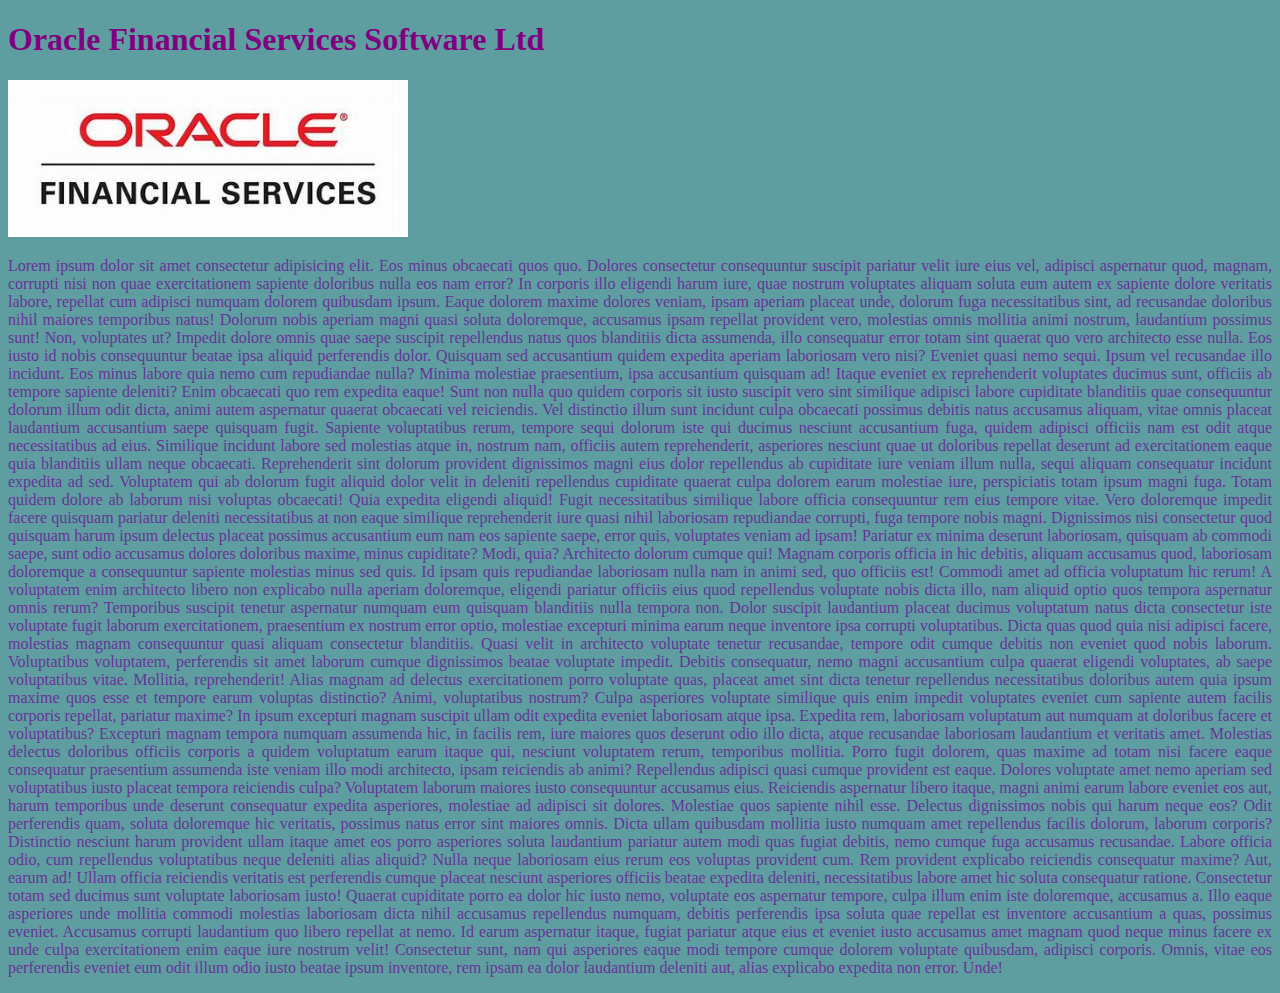
<file: S11-Lists and ways of writing css/IT COMPANIES/Oracle Financial Services .html>
<!DOCTYPE html>
<html lang="en">
<head>
    <meta charset="UTF-8">
    <meta name="viewport" content="width=device-width, initial-scale=1.0">
    <title>Document</title>
    <link rel="stylesheet" href="../style.css">
</head>
<body>
    <h1> Oracle Financial Services Software Ltd</h1>
    <img src="../images/Oracle Financial Services Software Ltd.jpeg"/> 
    <p>Lorem ipsum dolor sit amet consectetur adipisicing elit. Eos minus obcaecati quos quo. Dolores consectetur consequuntur suscipit pariatur velit iure eius vel, adipisci aspernatur quod, magnam, corrupti nisi non quae exercitationem sapiente doloribus nulla eos nam error? In corporis illo eligendi harum iure, quae nostrum voluptates aliquam soluta eum autem ex sapiente dolore veritatis labore, repellat cum adipisci numquam dolorem quibusdam ipsum. Eaque dolorem maxime dolores veniam, ipsam aperiam placeat unde, dolorum fuga necessitatibus sint, ad recusandae doloribus nihil maiores temporibus natus! Dolorum nobis aperiam magni quasi soluta doloremque, accusamus ipsam repellat provident vero, molestias omnis mollitia animi nostrum, laudantium possimus sunt! Non, voluptates ut? Impedit dolore omnis quae saepe suscipit repellendus natus quos blanditiis dicta assumenda, illo consequatur error totam sint quaerat quo vero architecto esse nulla. Eos iusto id nobis consequuntur beatae ipsa aliquid perferendis dolor. Quisquam sed accusantium quidem expedita aperiam laboriosam vero nisi? Eveniet quasi nemo sequi. Ipsum vel recusandae illo incidunt. Eos minus labore quia nemo cum repudiandae nulla? Minima molestiae praesentium, ipsa accusantium quisquam ad! Itaque eveniet ex reprehenderit voluptates ducimus sunt, officiis ab tempore sapiente deleniti? Enim obcaecati quo rem expedita eaque! Sunt non nulla quo quidem corporis sit iusto suscipit vero sint similique adipisci labore cupiditate blanditiis quae consequuntur dolorum illum odit dicta, animi autem aspernatur quaerat obcaecati vel reiciendis. Vel distinctio illum sunt incidunt culpa obcaecati possimus debitis natus accusamus aliquam, vitae omnis placeat laudantium accusantium saepe quisquam fugit. Sapiente voluptatibus rerum, tempore sequi dolorum iste qui ducimus nesciunt accusantium fuga, quidem adipisci officiis nam est odit atque necessitatibus ad eius. Similique incidunt labore sed molestias atque in, nostrum nam, officiis autem reprehenderit, asperiores nesciunt quae ut doloribus repellat deserunt ad exercitationem eaque quia blanditiis ullam neque obcaecati. Reprehenderit sint dolorum provident dignissimos magni eius dolor repellendus ab cupiditate iure veniam illum nulla, sequi aliquam consequatur incidunt expedita ad sed. Voluptatem qui ab dolorum fugit aliquid dolor velit in deleniti repellendus cupiditate quaerat culpa dolorem earum molestiae iure, perspiciatis totam ipsum magni fuga. Totam quidem dolore ab laborum nisi voluptas obcaecati! Quia expedita eligendi aliquid! Fugit necessitatibus similique labore officia consequuntur rem eius tempore vitae. Vero doloremque impedit facere quisquam pariatur deleniti necessitatibus at non eaque similique reprehenderit iure quasi nihil laboriosam repudiandae corrupti, fuga tempore nobis magni. Dignissimos nisi consectetur quod quisquam harum ipsum delectus placeat possimus accusantium eum nam eos sapiente saepe, error quis, voluptates veniam ad ipsam! Pariatur ex minima deserunt laboriosam, quisquam ab commodi saepe, sunt odio accusamus dolores doloribus maxime, minus cupiditate? Modi, quia? Architecto dolorum cumque qui! Magnam corporis officia in hic debitis, aliquam accusamus quod, laboriosam doloremque a consequuntur sapiente molestias minus sed quis. Id ipsam quis repudiandae laboriosam nulla nam in animi sed, quo officiis est! Commodi amet ad officia voluptatum hic rerum! A voluptatem enim architecto libero non explicabo nulla aperiam doloremque, eligendi pariatur officiis eius quod repellendus voluptate nobis dicta illo, nam aliquid optio quos tempora aspernatur omnis rerum? Temporibus suscipit tenetur aspernatur numquam eum quisquam blanditiis nulla tempora non. Dolor suscipit laudantium placeat ducimus voluptatum natus dicta consectetur iste voluptate fugit laborum exercitationem, praesentium ex nostrum error optio, molestiae excepturi minima earum neque inventore ipsa corrupti voluptatibus. Dicta quas quod quia nisi adipisci facere, molestias magnam consequuntur quasi aliquam consectetur blanditiis. Quasi velit in architecto voluptate tenetur recusandae, tempore odit cumque debitis non eveniet quod nobis laborum. Voluptatibus voluptatem, perferendis sit amet laborum cumque dignissimos beatae voluptate impedit. Debitis consequatur, nemo magni accusantium culpa quaerat eligendi voluptates, ab saepe voluptatibus vitae. Mollitia, reprehenderit! Alias magnam ad delectus exercitationem porro voluptate quas, placeat amet sint dicta tenetur repellendus necessitatibus doloribus autem quia ipsum maxime quos esse et tempore earum voluptas distinctio? Animi, voluptatibus nostrum? Culpa asperiores voluptate similique quis enim impedit voluptates eveniet cum sapiente autem facilis corporis repellat, pariatur maxime? In ipsum excepturi magnam suscipit ullam odit expedita eveniet laboriosam atque ipsa. Expedita rem, laboriosam voluptatum aut numquam at doloribus facere et voluptatibus? Excepturi magnam tempora numquam assumenda hic, in facilis rem, iure maiores quos deserunt odio illo dicta, atque recusandae laboriosam laudantium et veritatis amet. Molestias delectus doloribus officiis corporis a quidem voluptatum earum itaque qui, nesciunt voluptatem rerum, temporibus mollitia. Porro fugit dolorem, quas maxime ad totam nisi facere eaque consequatur praesentium assumenda iste veniam illo modi architecto, ipsam reiciendis ab animi? Repellendus adipisci quasi cumque provident est eaque. Dolores voluptate amet nemo aperiam sed voluptatibus iusto placeat tempora reiciendis culpa? Voluptatem laborum maiores iusto consequuntur accusamus eius. Reiciendis aspernatur libero itaque, magni animi earum labore eveniet eos aut, harum temporibus unde deserunt consequatur expedita asperiores, molestiae ad adipisci sit dolores. Molestiae quos sapiente nihil esse. Delectus dignissimos nobis qui harum neque eos? Odit perferendis quam, soluta doloremque hic veritatis, possimus natus error sint maiores omnis. Dicta ullam quibusdam mollitia iusto numquam amet repellendus facilis dolorum, laborum corporis? Distinctio nesciunt harum provident ullam itaque amet eos porro asperiores soluta laudantium pariatur autem modi quas fugiat debitis, nemo cumque fuga accusamus recusandae. Labore officia odio, cum repellendus voluptatibus neque deleniti alias aliquid? Nulla neque laboriosam eius rerum eos voluptas provident cum. Rem provident explicabo reiciendis consequatur maxime? Aut, earum ad! Ullam officia reiciendis veritatis est perferendis cumque placeat nesciunt asperiores officiis beatae expedita deleniti, necessitatibus labore amet hic soluta consequatur ratione. Consectetur totam sed ducimus sunt voluptate laboriosam iusto! Quaerat cupiditate porro ea dolor hic iusto nemo, voluptate eos aspernatur tempore, culpa illum enim iste doloremque, accusamus a. Illo eaque asperiores unde mollitia commodi molestias laboriosam dicta nihil accusamus repellendus numquam, debitis perferendis ipsa soluta quae repellat est inventore accusantium a quas, possimus eveniet. Accusamus corrupti laudantium quo libero repellat at nemo. Id earum aspernatur itaque, fugiat pariatur atque eius et eveniet iusto accusamus amet magnam quod neque minus facere ex unde culpa exercitationem enim eaque iure nostrum velit! Consectetur sunt, nam qui asperiores eaque modi tempore cumque dolorem voluptate quibusdam, adipisci corporis. Omnis, vitae eos perferendis eveniet eum odit illum odio iusto beatae ipsum inventore, rem ipsam ea dolor laudantium deleniti aut, alias explicabo expedita non error. Unde!</p>
</body>
</html>
</file>
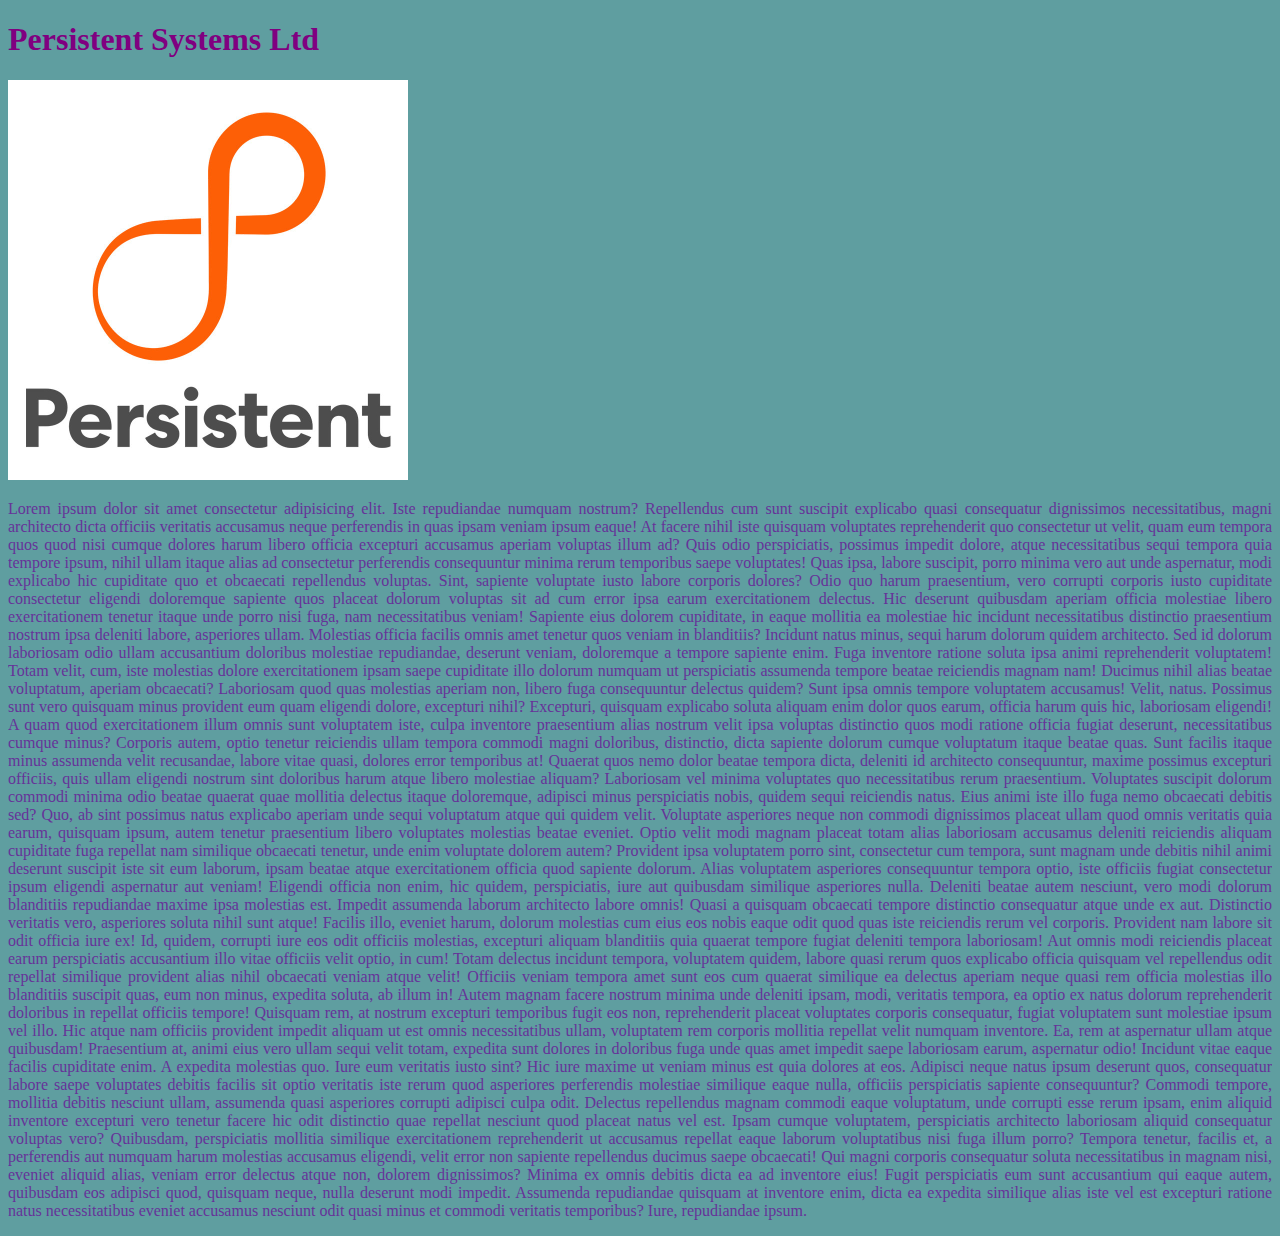
<file: S11-Lists and ways of writing css/IT COMPANIES/Persistent Systems.html>
<!DOCTYPE html>
<html lang="en">
<head>
    <meta charset="UTF-8">
    <meta name="viewport" content="width=device-width, initial-scale=1.0">
    <title>Document</title>
    <link rel="stylesheet" href="../style.css">
</head>
<body>
    <h1>Persistent Systems Ltd</h1>
    <img src="../images/Persistent Systems Ltd.jpg"/>
    <p>Lorem ipsum dolor sit amet consectetur adipisicing elit. Iste repudiandae numquam nostrum? Repellendus cum sunt suscipit explicabo quasi consequatur dignissimos necessitatibus, magni architecto dicta officiis veritatis accusamus neque perferendis in quas ipsam veniam ipsum eaque! At facere nihil iste quisquam voluptates reprehenderit quo consectetur ut velit, quam eum tempora quos quod nisi cumque dolores harum libero officia excepturi accusamus aperiam voluptas illum ad? Quis odio perspiciatis, possimus impedit dolore, atque necessitatibus sequi tempora quia tempore ipsum, nihil ullam itaque alias ad consectetur perferendis consequuntur minima rerum temporibus saepe voluptates! Quas ipsa, labore suscipit, porro minima vero aut unde aspernatur, modi explicabo hic cupiditate quo et obcaecati repellendus voluptas. Sint, sapiente voluptate iusto labore corporis dolores? Odio quo harum praesentium, vero corrupti corporis iusto cupiditate consectetur eligendi doloremque sapiente quos placeat dolorum voluptas sit ad cum error ipsa earum exercitationem delectus. Hic deserunt quibusdam aperiam officia molestiae libero exercitationem tenetur itaque unde porro nisi fuga, nam necessitatibus veniam! Sapiente eius dolorem cupiditate, in eaque mollitia ea molestiae hic incidunt necessitatibus distinctio praesentium nostrum ipsa deleniti labore, asperiores ullam. Molestias officia facilis omnis amet tenetur quos veniam in blanditiis? Incidunt natus minus, sequi harum dolorum quidem architecto. Sed id dolorum laboriosam odio ullam accusantium doloribus molestiae repudiandae, deserunt veniam, doloremque a tempore sapiente enim. Fuga inventore ratione soluta ipsa animi reprehenderit voluptatem! Totam velit, cum, iste molestias dolore exercitationem ipsam saepe cupiditate illo dolorum numquam ut perspiciatis assumenda tempore beatae reiciendis magnam nam! Ducimus nihil alias beatae voluptatum, aperiam obcaecati? Laboriosam quod quas molestias aperiam non, libero fuga consequuntur delectus quidem? Sunt ipsa omnis tempore voluptatem accusamus! Velit, natus. Possimus sunt vero quisquam minus provident eum quam eligendi dolore, excepturi nihil? Excepturi, quisquam explicabo soluta aliquam enim dolor quos earum, officia harum quis hic, laboriosam eligendi! A quam quod exercitationem illum omnis sunt voluptatem iste, culpa inventore praesentium alias nostrum velit ipsa voluptas distinctio quos modi ratione officia fugiat deserunt, necessitatibus cumque minus? Corporis autem, optio tenetur reiciendis ullam tempora commodi magni doloribus, distinctio, dicta sapiente dolorum cumque voluptatum itaque beatae quas. Sunt facilis itaque minus assumenda velit recusandae, labore vitae quasi, dolores error temporibus at! Quaerat quos nemo dolor beatae tempora dicta, deleniti id architecto consequuntur, maxime possimus excepturi officiis, quis ullam eligendi nostrum sint doloribus harum atque libero molestiae aliquam? Laboriosam vel minima voluptates quo necessitatibus rerum praesentium. Voluptates suscipit dolorum commodi minima odio beatae quaerat quae mollitia delectus itaque doloremque, adipisci minus perspiciatis nobis, quidem sequi reiciendis natus. Eius animi iste illo fuga nemo obcaecati debitis sed? Quo, ab sint possimus natus explicabo aperiam unde sequi voluptatum atque qui quidem velit. Voluptate asperiores neque non commodi dignissimos placeat ullam quod omnis veritatis quia earum, quisquam ipsum, autem tenetur praesentium libero voluptates molestias beatae eveniet. Optio velit modi magnam placeat totam alias laboriosam accusamus deleniti reiciendis aliquam cupiditate fuga repellat nam similique obcaecati tenetur, unde enim voluptate dolorem autem? Provident ipsa voluptatem porro sint, consectetur cum tempora, sunt magnam unde debitis nihil animi deserunt suscipit iste sit eum laborum, ipsam beatae atque exercitationem officia quod sapiente dolorum. Alias voluptatem asperiores consequuntur tempora optio, iste officiis fugiat consectetur ipsum eligendi aspernatur aut veniam! Eligendi officia non enim, hic quidem, perspiciatis, iure aut quibusdam similique asperiores nulla. Deleniti beatae autem nesciunt, vero modi dolorum blanditiis repudiandae maxime ipsa molestias est. Impedit assumenda laborum architecto labore omnis! Quasi a quisquam obcaecati tempore distinctio consequatur atque unde ex aut. Distinctio veritatis vero, asperiores soluta nihil sunt atque! Facilis illo, eveniet harum, dolorum molestias cum eius eos nobis eaque odit quod quas iste reiciendis rerum vel corporis. Provident nam labore sit odit officia iure ex! Id, quidem, corrupti iure eos odit officiis molestias, excepturi aliquam blanditiis quia quaerat tempore fugiat deleniti tempora laboriosam! Aut omnis modi reiciendis placeat earum perspiciatis accusantium illo vitae officiis velit optio, in cum! Totam delectus incidunt tempora, voluptatem quidem, labore quasi rerum quos explicabo officia quisquam vel repellendus odit repellat similique provident alias nihil obcaecati veniam atque velit! Officiis veniam tempora amet sunt eos cum quaerat similique ea delectus aperiam neque quasi rem officia molestias illo blanditiis suscipit quas, eum non minus, expedita soluta, ab illum in! Autem magnam facere nostrum minima unde deleniti ipsam, modi, veritatis tempora, ea optio ex natus dolorum reprehenderit doloribus in repellat officiis tempore! Quisquam rem, at nostrum excepturi temporibus fugit eos non, reprehenderit placeat voluptates corporis consequatur, fugiat voluptatem sunt molestiae ipsum vel illo. Hic atque nam officiis provident impedit aliquam ut est omnis necessitatibus ullam, voluptatem rem corporis mollitia repellat velit numquam inventore. Ea, rem at aspernatur ullam atque quibusdam! Praesentium at, animi eius vero ullam sequi velit totam, expedita sunt dolores in doloribus fuga unde quas amet impedit saepe laboriosam earum, aspernatur odio! Incidunt vitae eaque facilis cupiditate enim. A expedita molestias quo. Iure eum veritatis iusto sint? Hic iure maxime ut veniam minus est quia dolores at eos. Adipisci neque natus ipsum deserunt quos, consequatur labore saepe voluptates debitis facilis sit optio veritatis iste rerum quod asperiores perferendis molestiae similique eaque nulla, officiis perspiciatis sapiente consequuntur? Commodi tempore, mollitia debitis nesciunt ullam, assumenda quasi asperiores corrupti adipisci culpa odit. Delectus repellendus magnam commodi eaque voluptatum, unde corrupti esse rerum ipsam, enim aliquid inventore excepturi vero tenetur facere hic odit distinctio quae repellat nesciunt quod placeat natus vel est. Ipsam cumque voluptatem, perspiciatis architecto laboriosam aliquid consequatur voluptas vero? Quibusdam, perspiciatis mollitia similique exercitationem reprehenderit ut accusamus repellat eaque laborum voluptatibus nisi fuga illum porro? Tempora tenetur, facilis et, a perferendis aut numquam harum molestias accusamus eligendi, velit error non sapiente repellendus ducimus saepe obcaecati! Qui magni corporis consequatur soluta necessitatibus in magnam nisi, eveniet aliquid alias, veniam error delectus atque non, dolorem dignissimos? Minima ex omnis debitis dicta ea ad inventore eius! Fugit perspiciatis eum sunt accusantium qui eaque autem, quibusdam eos adipisci quod, quisquam neque, nulla deserunt modi impedit. Assumenda repudiandae quisquam at inventore enim, dicta ea expedita similique alias iste vel est excepturi ratione natus necessitatibus eveniet accusamus nesciunt odit quasi minus et commodi veritatis temporibus? Iure, repudiandae ipsum.</p>
</body>
</html>
</file>
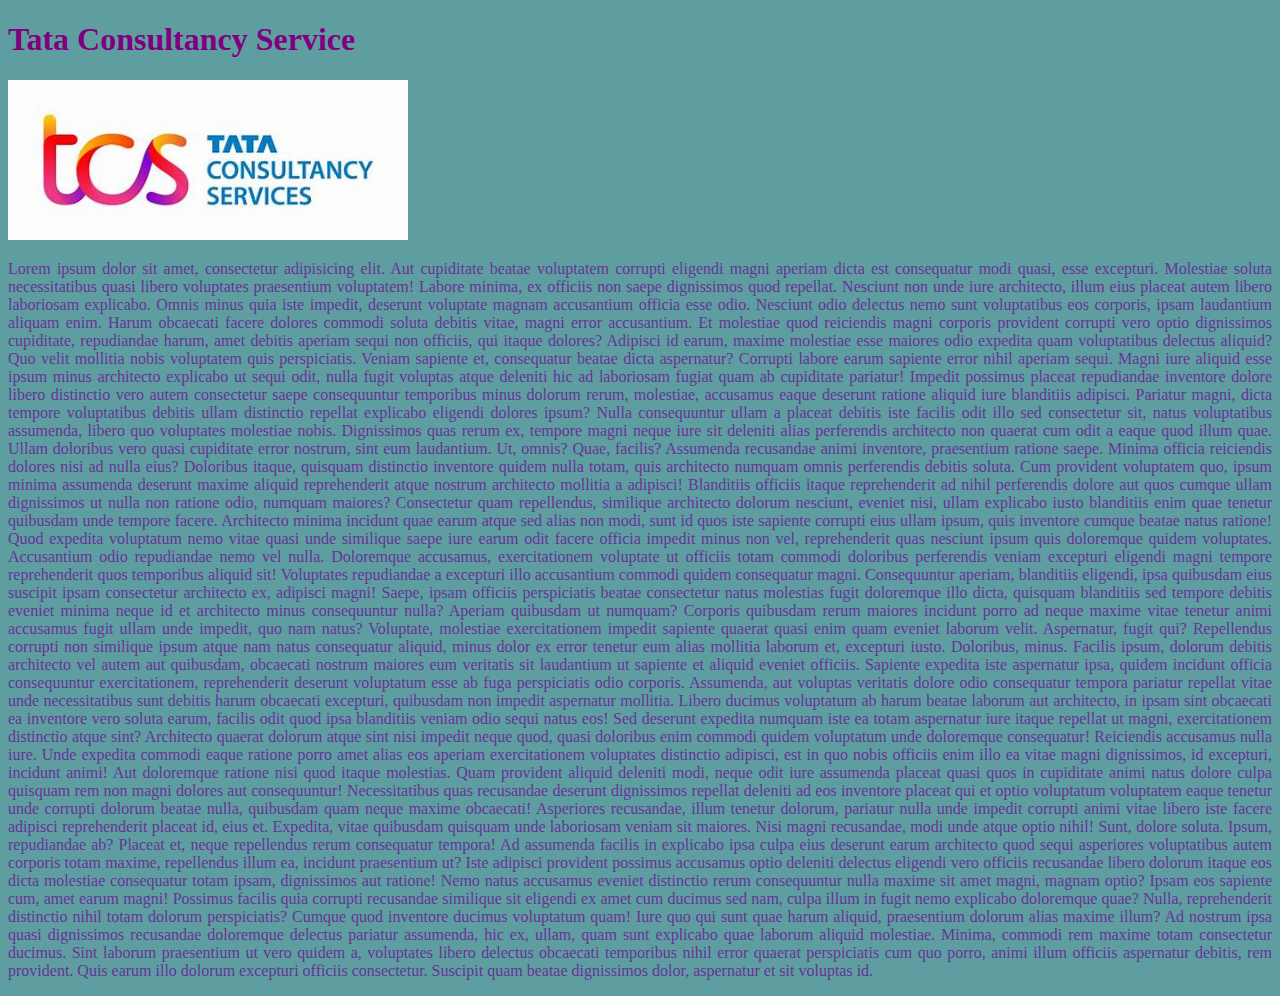
<file: S11-Lists and ways of writing css/IT COMPANIES/Tata Consultancy Service.html>
<!DOCTYPE html>
<html lang="en">
<head>
    <meta charset="UTF-8">
    <meta name="viewport" content="width=device-width, initial-scale=1.0">
    <title>Document</title>
    <link rel="stylesheet" href="../style.css">
</head>
<body>
    <h1>Tata Consultancy Service</h1>
    <img src="../images/Tata Consultancy Service.jpeg"/>
    <p>Lorem ipsum dolor sit amet, consectetur adipisicing elit. Aut cupiditate beatae voluptatem corrupti eligendi magni aperiam dicta est consequatur modi quasi, esse excepturi. Molestiae soluta necessitatibus quasi libero voluptates praesentium voluptatem! Labore minima, ex officiis non saepe dignissimos quod repellat. Nesciunt non unde iure architecto, illum eius placeat autem libero laboriosam explicabo. Omnis minus quia iste impedit, deserunt voluptate magnam accusantium officia esse odio. Nesciunt odio delectus nemo sunt voluptatibus eos corporis, ipsam laudantium aliquam enim. Harum obcaecati facere dolores commodi soluta debitis vitae, magni error accusantium. Et molestiae quod reiciendis magni corporis provident corrupti vero optio dignissimos cupiditate, repudiandae harum, amet debitis aperiam sequi non officiis, qui itaque dolores? Adipisci id earum, maxime molestiae esse maiores odio expedita quam voluptatibus delectus aliquid? Quo velit mollitia nobis voluptatem quis perspiciatis. Veniam sapiente et, consequatur beatae dicta aspernatur? Corrupti labore earum sapiente error nihil aperiam sequi. Magni iure aliquid esse ipsum minus architecto explicabo ut sequi odit, nulla fugit voluptas atque deleniti hic ad laboriosam fugiat quam ab cupiditate pariatur! Impedit possimus placeat repudiandae inventore dolore libero distinctio vero autem consectetur saepe consequuntur temporibus minus dolorum rerum, molestiae, accusamus eaque deserunt ratione aliquid iure blanditiis adipisci. Pariatur magni, dicta tempore voluptatibus debitis ullam distinctio repellat explicabo eligendi dolores ipsum? Nulla consequuntur ullam a placeat debitis iste facilis odit illo sed consectetur sit, natus voluptatibus assumenda, libero quo voluptates molestiae nobis. Dignissimos quas rerum ex, tempore magni neque iure sit deleniti alias perferendis architecto non quaerat cum odit a eaque quod illum quae. Ullam doloribus vero quasi cupiditate error nostrum, sint eum laudantium. Ut, omnis? Quae, facilis? Assumenda recusandae animi inventore, praesentium ratione saepe. Minima officia reiciendis dolores nisi ad nulla eius? Doloribus itaque, quisquam distinctio inventore quidem nulla totam, quis architecto numquam omnis perferendis debitis soluta. Cum provident voluptatem quo, ipsum minima assumenda deserunt maxime aliquid reprehenderit atque nostrum architecto mollitia a adipisci! Blanditiis officiis itaque reprehenderit ad nihil perferendis dolore aut quos cumque ullam dignissimos ut nulla non ratione odio, numquam maiores? Consectetur quam repellendus, similique architecto dolorum nesciunt, eveniet nisi, ullam explicabo iusto blanditiis enim quae tenetur quibusdam unde tempore facere. Architecto minima incidunt quae earum atque sed alias non modi, sunt id quos iste sapiente corrupti eius ullam ipsum, quis inventore cumque beatae natus ratione! Quod expedita voluptatum nemo vitae quasi unde similique saepe iure earum odit facere officia impedit minus non vel, reprehenderit quas nesciunt ipsum quis doloremque quidem voluptates. Accusantium odio repudiandae nemo vel nulla. Doloremque accusamus, exercitationem voluptate ut officiis totam commodi doloribus perferendis veniam excepturi eligendi magni tempore reprehenderit quos temporibus aliquid sit! Voluptates repudiandae a excepturi illo accusantium commodi quidem consequatur magni. Consequuntur aperiam, blanditiis eligendi, ipsa quibusdam eius suscipit ipsam consectetur architecto ex, adipisci magni! Saepe, ipsam officiis perspiciatis beatae consectetur natus molestias fugit doloremque illo dicta, quisquam blanditiis sed tempore debitis eveniet minima neque id et architecto minus consequuntur nulla? Aperiam quibusdam ut numquam? Corporis quibusdam rerum maiores incidunt porro ad neque maxime vitae tenetur animi accusamus fugit ullam unde impedit, quo nam natus? Voluptate, molestiae exercitationem impedit sapiente quaerat quasi enim quam eveniet laborum velit. Aspernatur, fugit qui? Repellendus corrupti non similique ipsum atque nam natus consequatur aliquid, minus dolor ex error tenetur eum alias mollitia laborum et, excepturi iusto. Doloribus, minus. Facilis ipsum, dolorum debitis architecto vel autem aut quibusdam, obcaecati nostrum maiores eum veritatis sit laudantium ut sapiente et aliquid eveniet officiis. Sapiente expedita iste aspernatur ipsa, quidem incidunt officia consequuntur exercitationem, reprehenderit deserunt voluptatum esse ab fuga perspiciatis odio corporis. Assumenda, aut voluptas veritatis dolore odio consequatur tempora pariatur repellat vitae unde necessitatibus sunt debitis harum obcaecati excepturi, quibusdam non impedit aspernatur mollitia. Libero ducimus voluptatum ab harum beatae laborum aut architecto, in ipsam sint obcaecati ea inventore vero soluta earum, facilis odit quod ipsa blanditiis veniam odio sequi natus eos! Sed deserunt expedita numquam iste ea totam aspernatur iure itaque repellat ut magni, exercitationem distinctio atque sint? Architecto quaerat dolorum atque sint nisi impedit neque quod, quasi doloribus enim commodi quidem voluptatum unde doloremque consequatur! Reiciendis accusamus nulla iure. Unde expedita commodi eaque ratione porro amet alias eos aperiam exercitationem voluptates distinctio adipisci, est in quo nobis officiis enim illo ea vitae magni dignissimos, id excepturi, incidunt animi! Aut doloremque ratione nisi quod itaque molestias. Quam provident aliquid deleniti modi, neque odit iure assumenda placeat quasi quos in cupiditate animi natus dolore culpa quisquam rem non magni dolores aut consequuntur! Necessitatibus quas recusandae deserunt dignissimos repellat deleniti ad eos inventore placeat qui et optio voluptatum voluptatem eaque tenetur unde corrupti dolorum beatae nulla, quibusdam quam neque maxime obcaecati! Asperiores recusandae, illum tenetur dolorum, pariatur nulla unde impedit corrupti animi vitae libero iste facere adipisci reprehenderit placeat id, eius et. Expedita, vitae quibusdam quisquam unde laboriosam veniam sit maiores. Nisi magni recusandae, modi unde atque optio nihil! Sunt, dolore soluta. Ipsum, repudiandae ab? Placeat et, neque repellendus rerum consequatur tempora! Ad assumenda facilis in explicabo ipsa culpa eius deserunt earum architecto quod sequi asperiores voluptatibus autem corporis totam maxime, repellendus illum ea, incidunt praesentium ut? Iste adipisci provident possimus accusamus optio deleniti delectus eligendi vero officiis recusandae libero dolorum itaque eos dicta molestiae consequatur totam ipsam, dignissimos aut ratione! Nemo natus accusamus eveniet distinctio rerum consequuntur nulla maxime sit amet magni, magnam optio? Ipsam eos sapiente cum, amet earum magni! Possimus facilis quia corrupti recusandae similique sit eligendi ex amet cum ducimus sed nam, culpa illum in fugit nemo explicabo doloremque quae? Nulla, reprehenderit distinctio nihil totam dolorum perspiciatis? Cumque quod inventore ducimus voluptatum quam! Iure quo qui sunt quae harum aliquid, praesentium dolorum alias maxime illum? Ad nostrum ipsa quasi dignissimos recusandae doloremque delectus pariatur assumenda, hic ex, ullam, quam sunt explicabo quae laborum aliquid molestiae. Minima, commodi rem maxime totam consectetur ducimus. Sint laborum praesentium ut vero quidem a, voluptates libero delectus obcaecati temporibus nihil error quaerat perspiciatis cum quo porro, animi illum officiis aspernatur debitis, rem provident. Quis earum illo dolorum excepturi officiis consectetur. Suscipit quam beatae dignissimos dolor, aspernatur et sit voluptas id.</p>
</body>
</html>
</file>
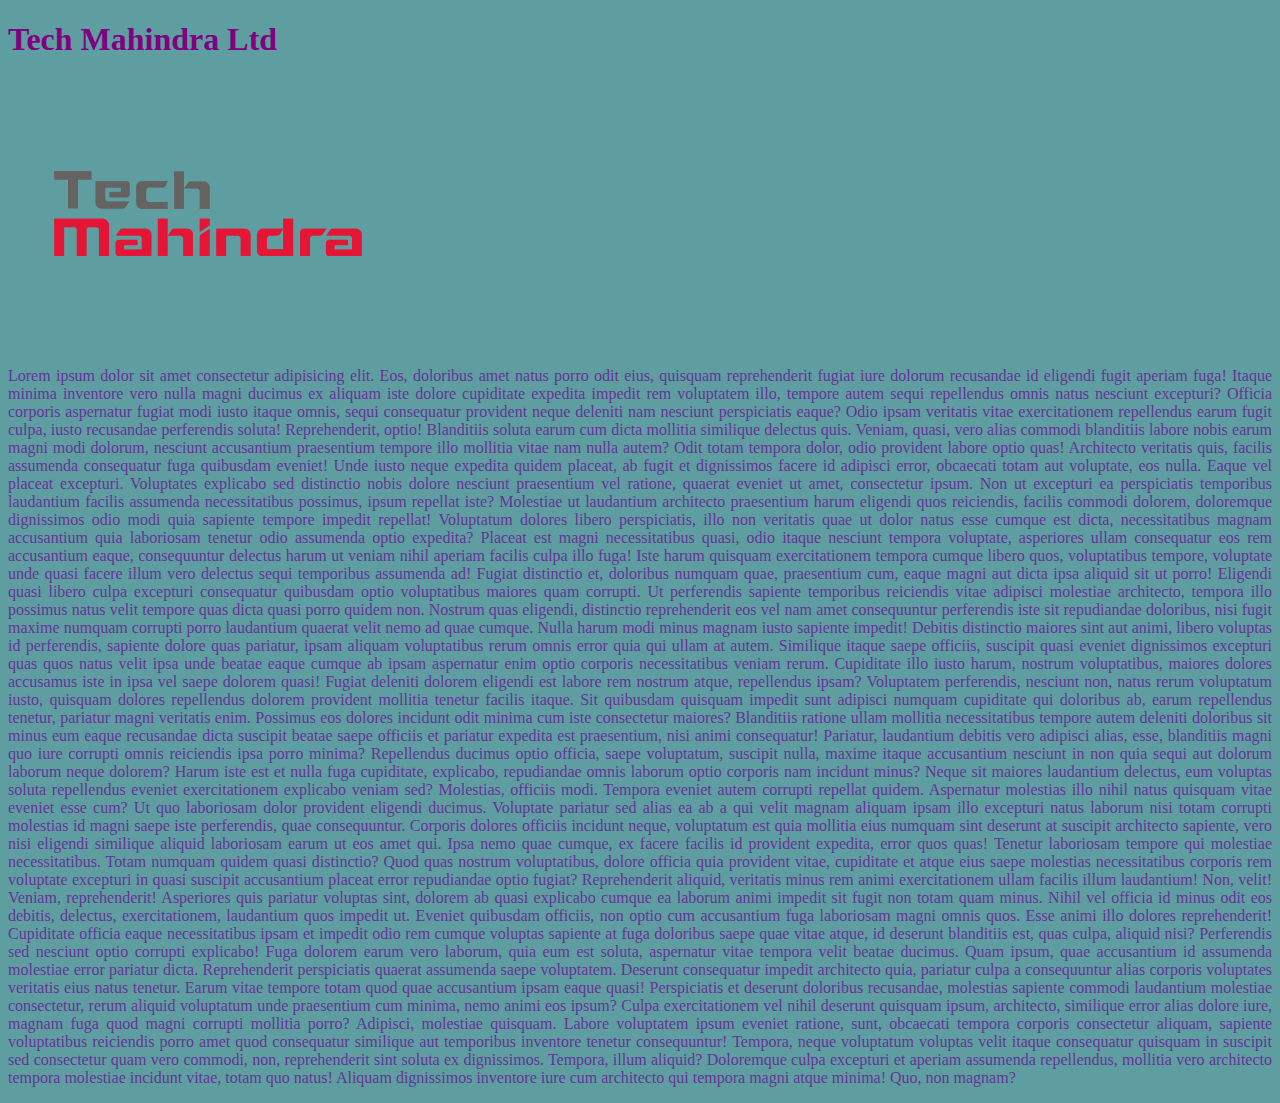
<file: S11-Lists and ways of writing css/IT COMPANIES/Tech Mahindra.html>
<!DOCTYPE html>
<html lang="en">
<head>
    <meta charset="UTF-8">
    <meta name="viewport" content="width=device-width, initial-scale=1.0">
    <title>Document</title>
    <link rel="stylesheet" href="../style.css">
</head>
<body>
    <h1>Tech Mahindra Ltd</h1>
    <img src="../images/Tech Mahindra Ltd.png"/>
    <p>Lorem ipsum dolor sit amet consectetur adipisicing elit. Eos, doloribus amet natus porro odit eius, quisquam reprehenderit fugiat iure dolorum recusandae id eligendi fugit aperiam fuga! Itaque minima inventore vero nulla magni ducimus ex aliquam iste dolore cupiditate expedita impedit rem voluptatem illo, tempore autem sequi repellendus omnis natus nesciunt excepturi? Officia corporis aspernatur fugiat modi iusto itaque omnis, sequi consequatur provident neque deleniti nam nesciunt perspiciatis eaque? Odio ipsam veritatis vitae exercitationem repellendus earum fugit culpa, iusto recusandae perferendis soluta! Reprehenderit, optio! Blanditiis soluta earum cum dicta mollitia similique delectus quis. Veniam, quasi, vero alias commodi blanditiis labore nobis earum magni modi dolorum, nesciunt accusantium praesentium tempore illo mollitia vitae nam nulla autem? Odit totam tempora dolor, odio provident labore optio quas! Architecto veritatis quis, facilis assumenda consequatur fuga quibusdam eveniet! Unde iusto neque expedita quidem placeat, ab fugit et dignissimos facere id adipisci error, obcaecati totam aut voluptate, eos nulla. Eaque vel placeat excepturi. Voluptates explicabo sed distinctio nobis dolore nesciunt praesentium vel ratione, quaerat eveniet ut amet, consectetur ipsum. Non ut excepturi ea perspiciatis temporibus laudantium facilis assumenda necessitatibus possimus, ipsum repellat iste? Molestiae ut laudantium architecto praesentium harum eligendi quos reiciendis, facilis commodi dolorem, doloremque dignissimos odio modi quia sapiente tempore impedit repellat! Voluptatum dolores libero perspiciatis, illo non veritatis quae ut dolor natus esse cumque est dicta, necessitatibus magnam accusantium quia laboriosam tenetur odio assumenda optio expedita? Placeat est magni necessitatibus quasi, odio itaque nesciunt tempora voluptate, asperiores ullam consequatur eos rem accusantium eaque, consequuntur delectus harum ut veniam nihil aperiam facilis culpa illo fuga! Iste harum quisquam exercitationem tempora cumque libero quos, voluptatibus tempore, voluptate unde quasi facere illum vero delectus sequi temporibus assumenda ad! Fugiat distinctio et, doloribus numquam quae, praesentium cum, eaque magni aut dicta ipsa aliquid sit ut porro! Eligendi quasi libero culpa excepturi consequatur quibusdam optio voluptatibus maiores quam corrupti. Ut perferendis sapiente temporibus reiciendis vitae adipisci molestiae architecto, tempora illo possimus natus velit tempore quas dicta quasi porro quidem non. Nostrum quas eligendi, distinctio reprehenderit eos vel nam amet consequuntur perferendis iste sit repudiandae doloribus, nisi fugit maxime numquam corrupti porro laudantium quaerat velit nemo ad quae cumque. Nulla harum modi minus magnam iusto sapiente impedit! Debitis distinctio maiores sint aut animi, libero voluptas id perferendis, sapiente dolore quas pariatur, ipsam aliquam voluptatibus rerum omnis error quia qui ullam at autem. Similique itaque saepe officiis, suscipit quasi eveniet dignissimos excepturi quas quos natus velit ipsa unde beatae eaque cumque ab ipsam aspernatur enim optio corporis necessitatibus veniam rerum. Cupiditate illo iusto harum, nostrum voluptatibus, maiores dolores accusamus iste in ipsa vel saepe dolorem quasi! Fugiat deleniti dolorem eligendi est labore rem nostrum atque, repellendus ipsam? Voluptatem perferendis, nesciunt non, natus rerum voluptatum iusto, quisquam dolores repellendus dolorem provident mollitia tenetur facilis itaque. Sit quibusdam quisquam impedit sunt adipisci numquam cupiditate qui doloribus ab, earum repellendus tenetur, pariatur magni veritatis enim. Possimus eos dolores incidunt odit minima cum iste consectetur maiores? Blanditiis ratione ullam mollitia necessitatibus tempore autem deleniti doloribus sit minus eum eaque recusandae dicta suscipit beatae saepe officiis et pariatur expedita est praesentium, nisi animi consequatur! Pariatur, laudantium debitis vero adipisci alias, esse, blanditiis magni quo iure corrupti omnis reiciendis ipsa porro minima? Repellendus ducimus optio officia, saepe voluptatum, suscipit nulla, maxime itaque accusantium nesciunt in non quia sequi aut dolorum laborum neque dolorem? Harum iste est et nulla fuga cupiditate, explicabo, repudiandae omnis laborum optio corporis nam incidunt minus? Neque sit maiores laudantium delectus, eum voluptas soluta repellendus eveniet exercitationem explicabo veniam sed? Molestias, officiis modi. Tempora eveniet autem corrupti repellat quidem. Aspernatur molestias illo nihil natus quisquam vitae eveniet esse cum? Ut quo laboriosam dolor provident eligendi ducimus. Voluptate pariatur sed alias ea ab a qui velit magnam aliquam ipsam illo excepturi natus laborum nisi totam corrupti molestias id magni saepe iste perferendis, quae consequuntur. Corporis dolores officiis incidunt neque, voluptatum est quia mollitia eius numquam sint deserunt at suscipit architecto sapiente, vero nisi eligendi similique aliquid laboriosam earum ut eos amet qui. Ipsa nemo quae cumque, ex facere facilis id provident expedita, error quos quas! Tenetur laboriosam tempore qui molestiae necessitatibus. Totam numquam quidem quasi distinctio? Quod quas nostrum voluptatibus, dolore officia quia provident vitae, cupiditate et atque eius saepe molestias necessitatibus corporis rem voluptate excepturi in quasi suscipit accusantium placeat error repudiandae optio fugiat? Reprehenderit aliquid, veritatis minus rem animi exercitationem ullam facilis illum laudantium! Non, velit! Veniam, reprehenderit! Asperiores quis pariatur voluptas sint, dolorem ab quasi explicabo cumque ea laborum animi impedit sit fugit non totam quam minus. Nihil vel officia id minus odit eos debitis, delectus, exercitationem, laudantium quos impedit ut. Eveniet quibusdam officiis, non optio cum accusantium fuga laboriosam magni omnis quos. Esse animi illo dolores reprehenderit! Cupiditate officia eaque necessitatibus ipsam et impedit odio rem cumque voluptas sapiente at fuga doloribus saepe quae vitae atque, id deserunt blanditiis est, quas culpa, aliquid nisi? Perferendis sed nesciunt optio corrupti explicabo! Fuga dolorem earum vero laborum, quia eum est soluta, aspernatur vitae tempora velit beatae ducimus. Quam ipsum, quae accusantium id assumenda molestiae error pariatur dicta. Reprehenderit perspiciatis quaerat assumenda saepe voluptatem. Deserunt consequatur impedit architecto quia, pariatur culpa a consequuntur alias corporis voluptates veritatis eius natus tenetur. Earum vitae tempore totam quod quae accusantium ipsam eaque quasi! Perspiciatis et deserunt doloribus recusandae, molestias sapiente commodi laudantium molestiae consectetur, rerum aliquid voluptatum unde praesentium cum minima, nemo animi eos ipsum? Culpa exercitationem vel nihil deserunt quisquam ipsum, architecto, similique error alias dolore iure, magnam fuga quod magni corrupti mollitia porro? Adipisci, molestiae quisquam. Labore voluptatem ipsum eveniet ratione, sunt, obcaecati tempora corporis consectetur aliquam, sapiente voluptatibus reiciendis porro amet quod consequatur similique aut temporibus inventore tenetur consequuntur! Tempora, neque voluptatum voluptas velit itaque consequatur quisquam in suscipit sed consectetur quam vero commodi, non, reprehenderit sint soluta ex dignissimos. Tempora, illum aliquid? Doloremque culpa excepturi et aperiam assumenda repellendus, mollitia vero architecto tempora molestiae incidunt vitae, totam quo natus! Aliquam dignissimos inventore iure cum architecto qui tempora magni atque minima! Quo, non magnam?</p>
</body>
</html>
</file>
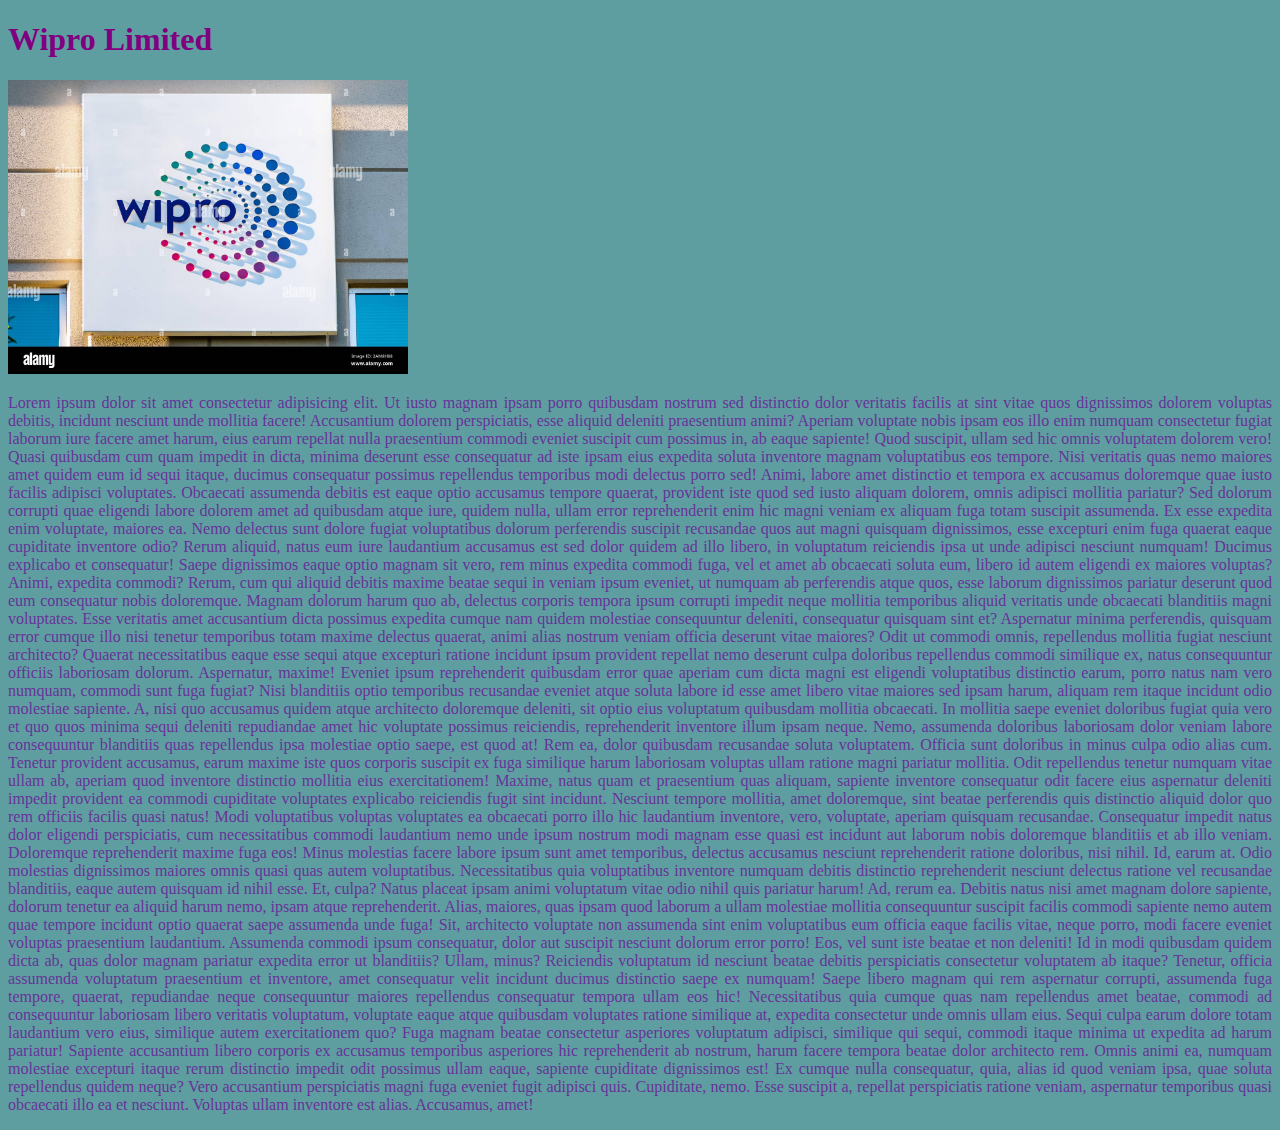
<file: S11-Lists and ways of writing css/IT COMPANIES/Wipro Limited.html>
<!DOCTYPE html>
<html lang="en">
<head>
    <meta charset="UTF-8">
    <meta name="viewport" content="width=device-width, initial-scale=1.0">
    <title>Document</title>
    <link rel="stylesheet" href="../style.css">
</head>
<body>
    <h1>Wipro Limited</h1>
    <img src="../images/Wipro Limited.jpg"/>
    <p>Lorem ipsum dolor sit amet consectetur adipisicing elit. Ut iusto magnam ipsam porro quibusdam nostrum sed distinctio dolor veritatis facilis at sint vitae quos dignissimos dolorem voluptas debitis, incidunt nesciunt unde mollitia facere! Accusantium dolorem perspiciatis, esse aliquid deleniti praesentium animi? Aperiam voluptate nobis ipsam eos illo enim numquam consectetur fugiat laborum iure facere amet harum, eius earum repellat nulla praesentium commodi eveniet suscipit cum possimus in, ab eaque sapiente! Quod suscipit, ullam sed hic omnis voluptatem dolorem vero! Quasi quibusdam cum quam impedit in dicta, minima deserunt esse consequatur ad iste ipsam eius expedita soluta inventore magnam voluptatibus eos tempore. Nisi veritatis quas nemo maiores amet quidem eum id sequi itaque, ducimus consequatur possimus repellendus temporibus modi delectus porro sed! Animi, labore amet distinctio et tempora ex accusamus doloremque quae iusto facilis adipisci voluptates. Obcaecati assumenda debitis est eaque optio accusamus tempore quaerat, provident iste quod sed iusto aliquam dolorem, omnis adipisci mollitia pariatur? Sed dolorum corrupti quae eligendi labore dolorem amet ad quibusdam atque iure, quidem nulla, ullam error reprehenderit enim hic magni veniam ex aliquam fuga totam suscipit assumenda. Ex esse expedita enim voluptate, maiores ea. Nemo delectus sunt dolore fugiat voluptatibus dolorum perferendis suscipit recusandae quos aut magni quisquam dignissimos, esse excepturi enim fuga quaerat eaque cupiditate inventore odio? Rerum aliquid, natus eum iure laudantium accusamus est sed dolor quidem ad illo libero, in voluptatum reiciendis ipsa ut unde adipisci nesciunt numquam! Ducimus explicabo et consequatur! Saepe dignissimos eaque optio magnam sit vero, rem minus expedita commodi fuga, vel et amet ab obcaecati soluta eum, libero id autem eligendi ex maiores voluptas? Animi, expedita commodi? Rerum, cum qui aliquid debitis maxime beatae sequi in veniam ipsum eveniet, ut numquam ab perferendis atque quos, esse laborum dignissimos pariatur deserunt quod eum consequatur nobis doloremque. Magnam dolorum harum quo ab, delectus corporis tempora ipsum corrupti impedit neque mollitia temporibus aliquid veritatis unde obcaecati blanditiis magni voluptates. Esse veritatis amet accusantium dicta possimus expedita cumque nam quidem molestiae consequuntur deleniti, consequatur quisquam sint et? Aspernatur minima perferendis, quisquam error cumque illo nisi tenetur temporibus totam maxime delectus quaerat, animi alias nostrum veniam officia deserunt vitae maiores? Odit ut commodi omnis, repellendus mollitia fugiat nesciunt architecto? Quaerat necessitatibus eaque esse sequi atque excepturi ratione incidunt ipsum provident repellat nemo deserunt culpa doloribus repellendus commodi similique ex, natus consequuntur officiis laboriosam dolorum. Aspernatur, maxime! Eveniet ipsum reprehenderit quibusdam error quae aperiam cum dicta magni est eligendi voluptatibus distinctio earum, porro natus nam vero numquam, commodi sunt fuga fugiat? Nisi blanditiis optio temporibus recusandae eveniet atque soluta labore id esse amet libero vitae maiores sed ipsam harum, aliquam rem itaque incidunt odio molestiae sapiente. A, nisi quo accusamus quidem atque architecto doloremque deleniti, sit optio eius voluptatum quibusdam mollitia obcaecati. In mollitia saepe eveniet doloribus fugiat quia vero et quo quos minima sequi deleniti repudiandae amet hic voluptate possimus reiciendis, reprehenderit inventore illum ipsam neque. Nemo, assumenda doloribus laboriosam dolor veniam labore consequuntur blanditiis quas repellendus ipsa molestiae optio saepe, est quod at! Rem ea, dolor quibusdam recusandae soluta voluptatem. Officia sunt doloribus in minus culpa odio alias cum. Tenetur provident accusamus, earum maxime iste quos corporis suscipit ex fuga similique harum laboriosam voluptas ullam ratione magni pariatur mollitia. Odit repellendus tenetur numquam vitae ullam ab, aperiam quod inventore distinctio mollitia eius exercitationem! Maxime, natus quam et praesentium quas aliquam, sapiente inventore consequatur odit facere eius aspernatur deleniti impedit provident ea commodi cupiditate voluptates explicabo reiciendis fugit sint incidunt. Nesciunt tempore mollitia, amet doloremque, sint beatae perferendis quis distinctio aliquid dolor quo rem officiis facilis quasi natus! Modi voluptatibus voluptas voluptates ea obcaecati porro illo hic laudantium inventore, vero, voluptate, aperiam quisquam recusandae. Consequatur impedit natus dolor eligendi perspiciatis, cum necessitatibus commodi laudantium nemo unde ipsum nostrum modi magnam esse quasi est incidunt aut laborum nobis doloremque blanditiis et ab illo veniam. Doloremque reprehenderit maxime fuga eos! Minus molestias facere labore ipsum sunt amet temporibus, delectus accusamus nesciunt reprehenderit ratione doloribus, nisi nihil. Id, earum at. Odio molestias dignissimos maiores omnis quasi quas autem voluptatibus. Necessitatibus quia voluptatibus inventore numquam debitis distinctio reprehenderit nesciunt delectus ratione vel recusandae blanditiis, eaque autem quisquam id nihil esse. Et, culpa? Natus placeat ipsam animi voluptatum vitae odio nihil quis pariatur harum! Ad, rerum ea. Debitis natus nisi amet magnam dolore sapiente, dolorum tenetur ea aliquid harum nemo, ipsam atque reprehenderit. Alias, maiores, quas ipsam quod laborum a ullam molestiae mollitia consequuntur suscipit facilis commodi sapiente nemo autem quae tempore incidunt optio quaerat saepe assumenda unde fuga! Sit, architecto voluptate non assumenda sint enim voluptatibus eum officia eaque facilis vitae, neque porro, modi facere eveniet voluptas praesentium laudantium. Assumenda commodi ipsum consequatur, dolor aut suscipit nesciunt dolorum error porro! Eos, vel sunt iste beatae et non deleniti! Id in modi quibusdam quidem dicta ab, quas dolor magnam pariatur expedita error ut blanditiis? Ullam, minus? Reiciendis voluptatum id nesciunt beatae debitis perspiciatis consectetur voluptatem ab itaque? Tenetur, officia assumenda voluptatum praesentium et inventore, amet consequatur velit incidunt ducimus distinctio saepe ex numquam! Saepe libero magnam qui rem aspernatur corrupti, assumenda fuga tempore, quaerat, repudiandae neque consequuntur maiores repellendus consequatur tempora ullam eos hic! Necessitatibus quia cumque quas nam repellendus amet beatae, commodi ad consequuntur laboriosam libero veritatis voluptatum, voluptate eaque atque quibusdam voluptates ratione similique at, expedita consectetur unde omnis ullam eius. Sequi culpa earum dolore totam laudantium vero eius, similique autem exercitationem quo? Fuga magnam beatae consectetur asperiores voluptatum adipisci, similique qui sequi, commodi itaque minima ut expedita ad harum pariatur! Sapiente accusantium libero corporis ex accusamus temporibus asperiores hic reprehenderit ab nostrum, harum facere tempora beatae dolor architecto rem. Omnis animi ea, numquam molestiae excepturi itaque rerum distinctio impedit odit possimus ullam eaque, sapiente cupiditate dignissimos est! Ex cumque nulla consequatur, quia, alias id quod veniam ipsa, quae soluta repellendus quidem neque? Vero accusantium perspiciatis magni fuga eveniet fugit adipisci quis. Cupiditate, nemo. Esse suscipit a, repellat perspiciatis ratione veniam, aspernatur temporibus quasi obcaecati illo ea et nesciunt. Voluptas ullam inventore est alias. Accusamus, amet!</p>
</body>
</html>
</file>
<file: S11-Lists and ways of writing css/style.css>
img{
    width: 400px;
}
p{

    color:rebeccapurple;
}
h1{
    text-align: center;
    color: purple;
}
img,h1,p{ 
    overflow: auto;
    text-align: justify;
}
body{
    background-color: cadetblue;
}
</file>
